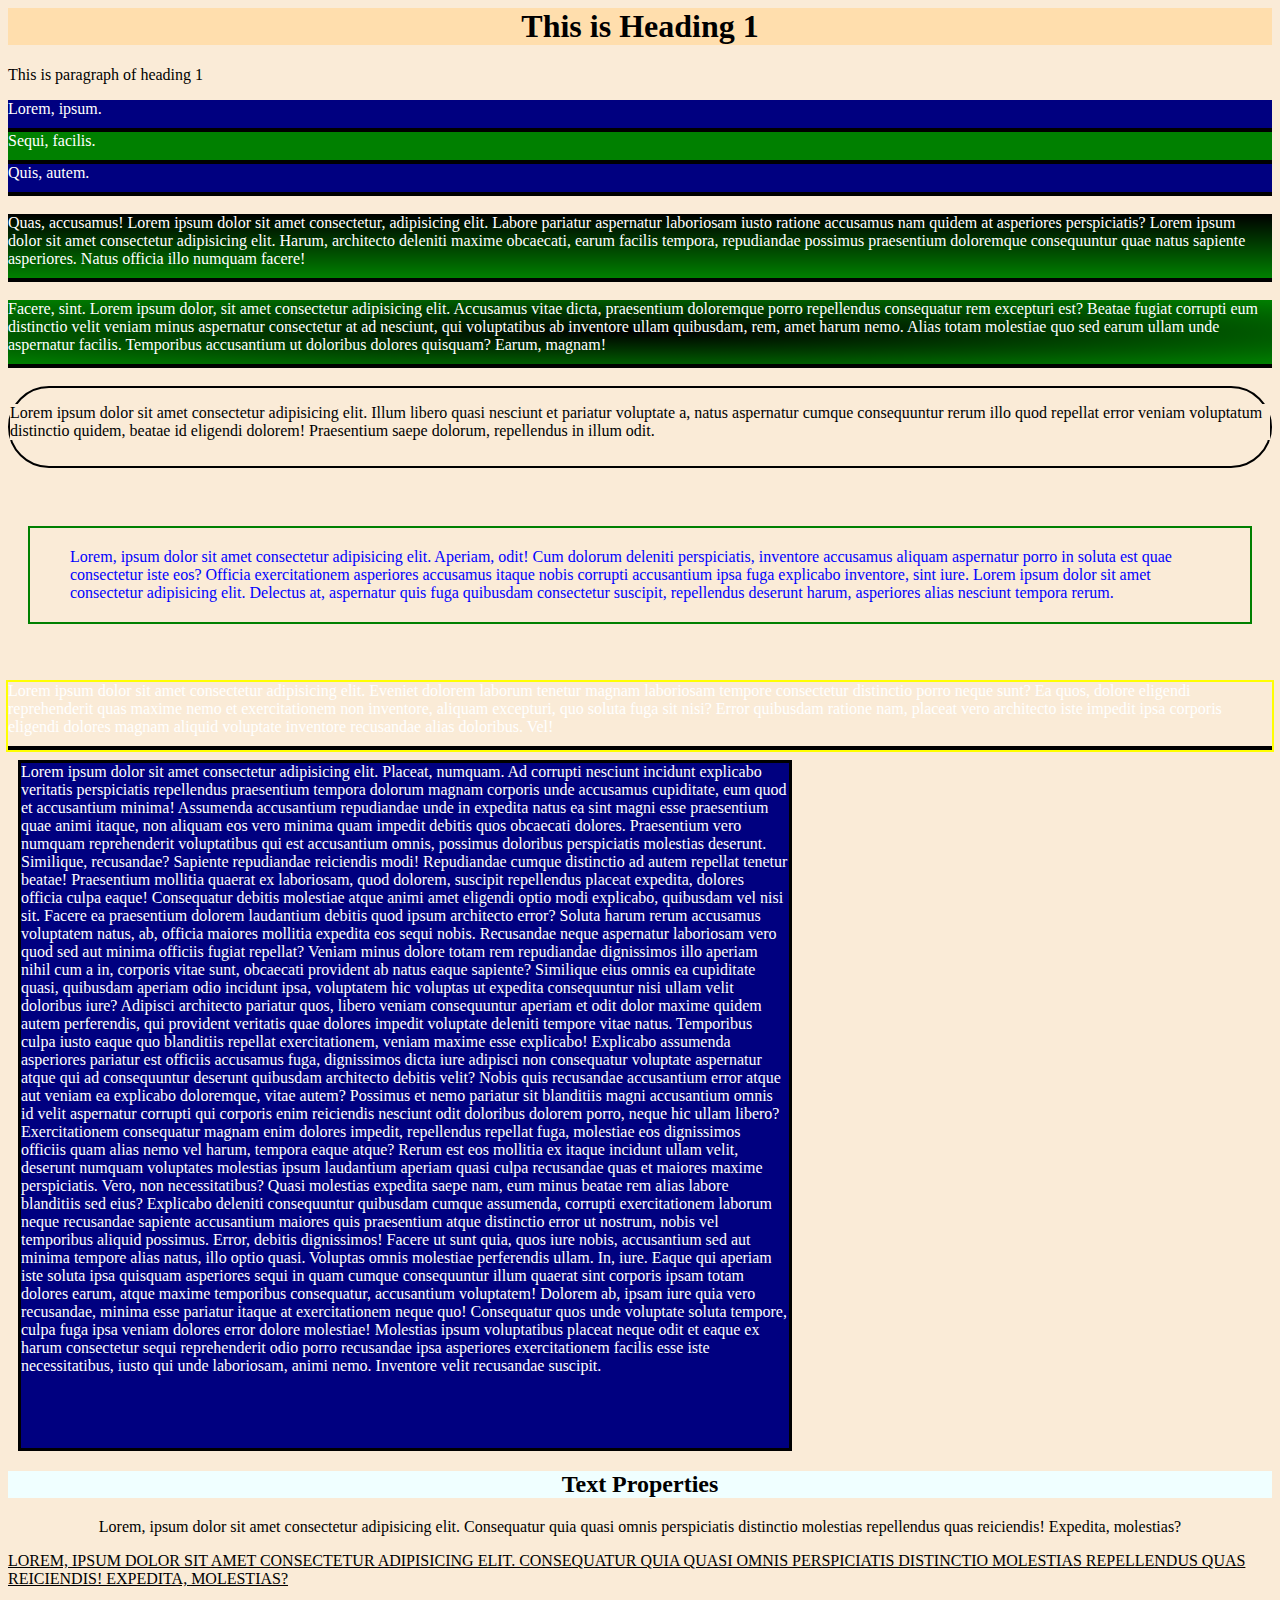
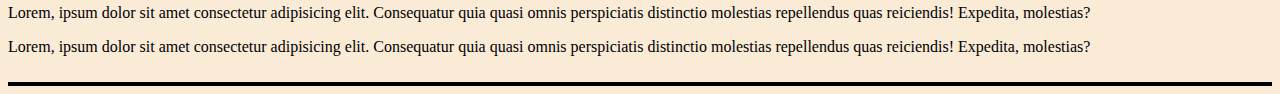
<file: index.html>
<html>
<link>
<title>Selector in HTML</title>

<link rel="stylesheet" href="./style.css">
</head>

<body>
    <h1>This is Heading 1</h1>
    <p>This is paragraph of heading 1</p>
    <div class="box" id="box1">Lorem, ipsum.</div>
    <div class="box" id="box2">Sequi, facilis.</div>
    <div class="box" id="box3">Quis, autem.</div>
    <br>
    <div class="box" id="box4">Quas, accusamus! Lorem ipsum dolor sit amet consectetur, adipisicing elit. Labore
        pariatur aspernatur laboriosam iusto ratione accusamus nam quidem at asperiores perspiciatis? Lorem ipsum dolor
        sit amet consectetur adipisicing elit. Harum, architecto deleniti maxime obcaecati, earum facilis tempora,
        repudiandae possimus praesentium doloremque consequuntur quae natus sapiente asperiores. Natus officia illo
        numquam facere!</div>

    <br>
    <div class="box" id="box5">Facere, sint. Lorem ipsum dolor, sit amet consectetur adipisicing elit. Accusamus vitae
        dicta, praesentium doloremque porro repellendus consequatur rem excepturi est? Beatae fugiat corrupti eum
        distinctio velit veniam minus aspernatur consectetur at ad nesciunt, qui voluptatibus ab inventore ullam
        quibusdam, rem, amet harum nemo. Alias totam molestiae quo sed earum ullam unde aspernatur facilis. Temporibus
        accusantium ut doloribus dolores quisquam? Earum, magnam!</div>
    <br>
    <div class="border">
        <p>Lorem ipsum dolor sit amet consectetur adipisicing elit. Illum libero quasi nesciunt et pariatur voluptate a,
            natus aspernatur cumque consequuntur rerum illo quod repellat error veniam voluptatum distinctio quidem,
            beatae id eligendi dolorem! Praesentium saepe dolorum, repellendus in illum odit.</p>
    </div>
    <br>
    <div class="margin padding">Lorem, ipsum dolor sit amet consectetur adipisicing elit. Aperiam, odit! Cum dolorum
        deleniti perspiciatis, inventore accusamus aliquam aspernatur porro in soluta est quae consectetur iste eos?
        Officia exercitationem asperiores accusamus itaque nobis corrupti accusantium ipsa fuga explicabo inventore,
        sint iure. Lorem ipsum dolor sit amet consectetur adipisicing elit. Delectus at, aspernatur quis fuga quibusdam
        consectetur suscipit, repellendus deserunt harum, asperiores alias nesciunt tempora rerum.</div>

    <br>

    <div class="outline">
        Lorem ipsum dolor sit amet consectetur adipisicing elit. Eveniet dolorem laborum tenetur magnam laboriosam
        tempore consectetur distinctio porro neque sunt? Ea quos, dolore eligendi reprehenderit quas maxime nemo et
        exercitationem non inventore, aliquam excepturi, quo soluta fuga sit nisi? Error quibusdam ratione nam, placeat
        vero architecto iste impedit ipsa corporis eligendi dolores magnam aliquid voluptate inventore recusandae alias
        doloribus. Vel!
    </div>


    <div class="height width">
        Lorem ipsum dolor sit amet consectetur adipisicing elit. Placeat, numquam. Ad corrupti nesciunt incidunt explicabo veritatis perspiciatis repellendus praesentium tempora dolorum magnam corporis unde accusamus cupiditate, eum quod et accusantium minima! Assumenda accusantium repudiandae unde in expedita natus ea sint magni esse praesentium quae animi itaque, non aliquam eos vero minima quam impedit debitis quos obcaecati dolores. Praesentium vero numquam reprehenderit voluptatibus qui est accusantium omnis, possimus doloribus perspiciatis molestias deserunt. Similique, recusandae? Sapiente repudiandae reiciendis modi! Repudiandae cumque distinctio ad autem repellat tenetur beatae! Praesentium mollitia quaerat ex laboriosam, quod dolorem, suscipit repellendus placeat expedita, dolores officia culpa eaque! Consequatur debitis molestiae atque animi amet eligendi optio modi explicabo, quibusdam vel nisi sit. Facere ea praesentium dolorem laudantium debitis quod ipsum architecto error? Soluta harum rerum accusamus voluptatem natus, ab, officia maiores mollitia expedita eos sequi nobis. Recusandae neque aspernatur laboriosam vero quod sed aut minima officiis fugiat repellat? Veniam minus dolore totam rem repudiandae dignissimos illo aperiam nihil cum a in, corporis vitae sunt, obcaecati provident ab natus eaque sapiente? Similique eius omnis ea cupiditate quasi, quibusdam aperiam odio incidunt ipsa, voluptatem hic voluptas ut expedita consequuntur nisi ullam velit doloribus iure? Adipisci architecto pariatur quos, libero veniam consequuntur aperiam et odit dolor maxime quidem autem perferendis, qui provident veritatis quae dolores impedit voluptate deleniti tempore vitae natus. Temporibus culpa iusto eaque quo blanditiis repellat exercitationem, veniam maxime esse explicabo! Explicabo assumenda asperiores pariatur est officiis accusamus fuga, dignissimos dicta iure adipisci non consequatur voluptate aspernatur atque qui ad consequuntur deserunt quibusdam architecto debitis velit? Nobis quis recusandae accusantium error atque aut veniam ea explicabo doloremque, vitae autem? Possimus et nemo pariatur sit blanditiis magni accusantium omnis id velit aspernatur corrupti qui corporis enim reiciendis nesciunt odit doloribus dolorem porro, neque hic ullam libero? Exercitationem consequatur magnam enim dolores impedit, repellendus repellat fuga, molestiae eos dignissimos officiis quam alias nemo vel harum, tempora eaque atque? Rerum est eos mollitia ex itaque incidunt ullam velit, deserunt numquam voluptates molestias ipsum laudantium aperiam quasi culpa recusandae quas et maiores maxime perspiciatis. Vero, non necessitatibus? Quasi molestias expedita saepe nam, eum minus beatae rem alias labore blanditiis sed eius? Explicabo deleniti consequuntur quibusdam cumque assumenda, corrupti exercitationem laborum neque recusandae sapiente accusantium maiores quis praesentium atque distinctio error ut nostrum, nobis vel temporibus aliquid possimus. Error, debitis dignissimos! Facere ut sunt quia, quos iure nobis, accusantium sed aut minima tempore alias natus, illo optio quasi. Voluptas omnis molestiae perferendis ullam. In, iure. Eaque qui aperiam iste soluta ipsa quisquam asperiores sequi in quam cumque consequuntur illum quaerat sint corporis ipsam totam dolores earum, atque maxime temporibus consequatur, accusantium voluptatem! Dolorem ab, ipsam iure quia vero recusandae, minima esse pariatur itaque at exercitationem neque quo! Consequatur quos unde voluptate soluta tempore, culpa fuga ipsa veniam dolores error dolore molestiae! Molestias ipsum voluptatibus placeat neque odit et eaque ex harum consectetur sequi reprehenderit odio porro recusandae ipsa asperiores exercitationem facilis esse iste necessitatibus, iusto qui unde laboriosam, animi nemo. Inventore velit recusandae suscipit.
    </div>

    <h2 style="background-color: azure; color: black; text-align: center;">Text Properties</h2>

    <div class="text-decoration">
        <p id="text1">Lorem, ipsum dolor sit amet consectetur adipisicing elit. Consequatur quia quasi omnis perspiciatis distinctio molestias repellendus quas reiciendis! Expedita, molestias?</p>
        <p id="text2">Lorem, ipsum dolor sit amet consectetur adipisicing elit. Consequatur quia quasi omnis perspiciatis distinctio molestias repellendus quas reiciendis! Expedita, molestias?</p>
        <p id="text3">Lorem, ipsum dolor sit amet consectetur adipisicing elit. Consequatur quia quasi omnis perspiciatis distinctio molestias repellendus quas reiciendis! Expedita, molestias?</p>
        <p id="text4">Lorem, ipsum dolor sit amet consectetur adipisicing elit. Consequatur quia quasi omnis perspiciatis distinctio molestias repellendus quas reiciendis! Expedita, molestias?</p>
    </div>
</body>

</html>
</file>
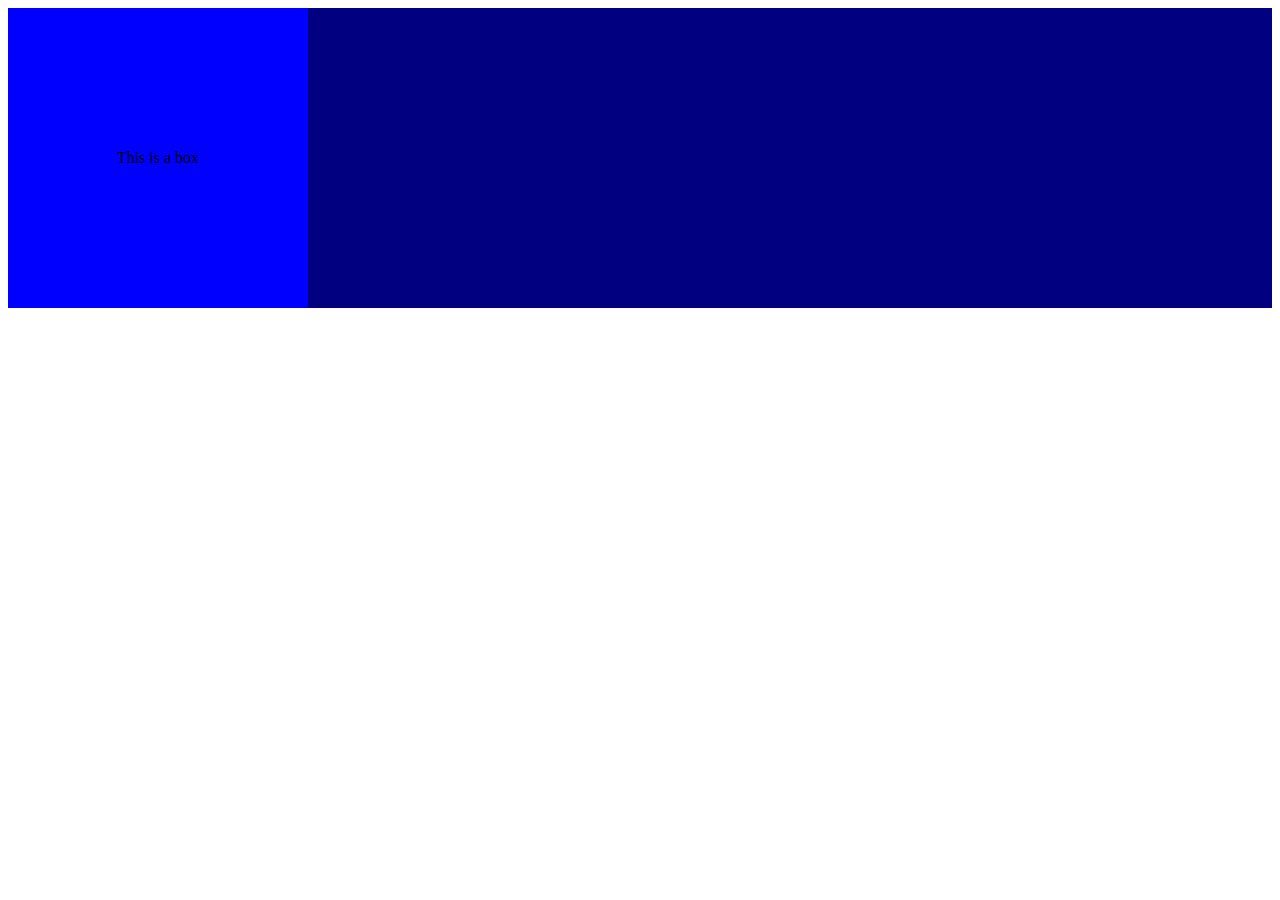
<file: Animation.html>
<html>
    <head>
        <title>Animation in CSS</title>
        <link rel="stylesheet" href="./Animation.css">
    </head>
    <body>
        <div class="container">
            <div class="box">This is a box</div>
        </div>
    </body>
</html>
</file>
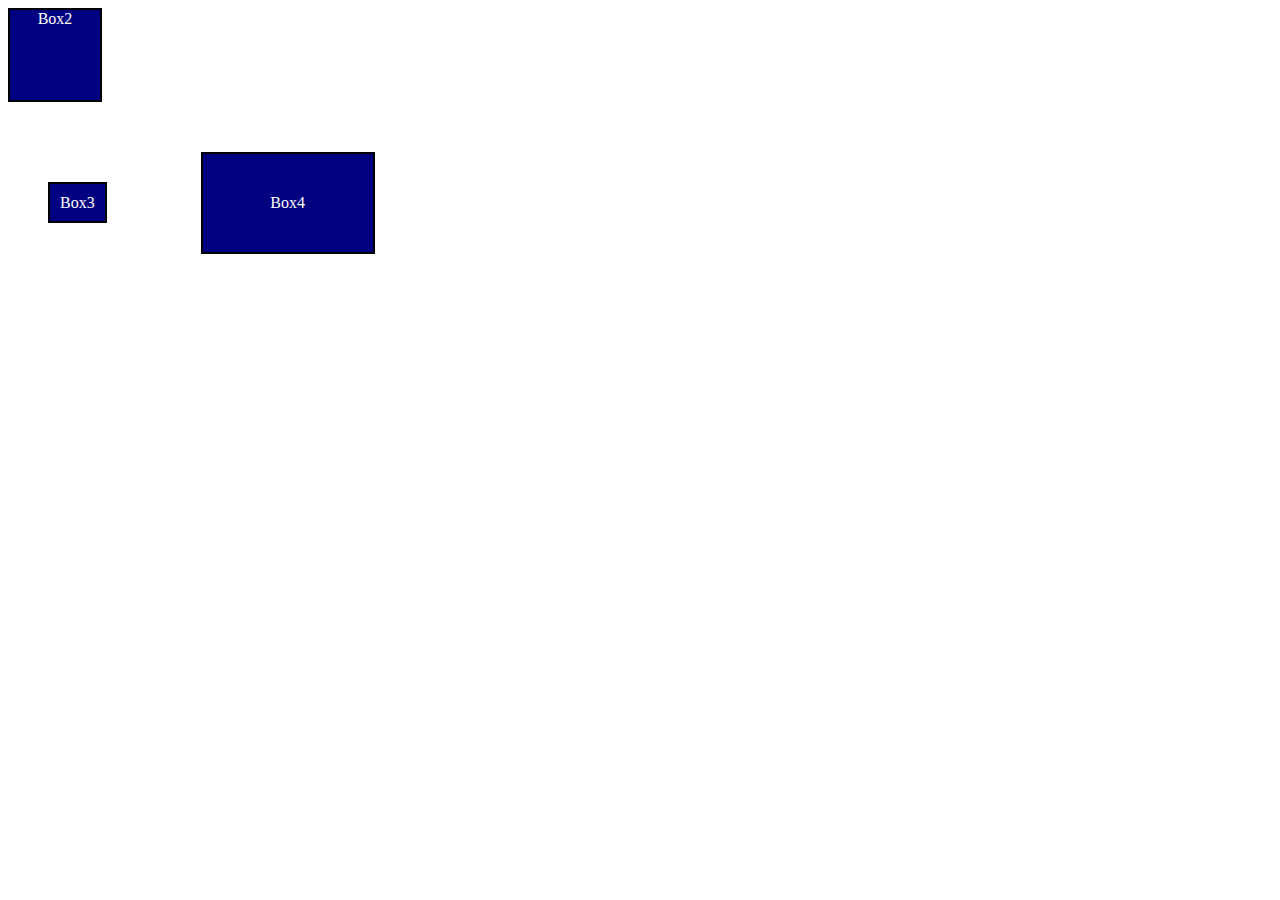
<file: DisplayCSS.html>
<html>
    <head>
        <title>Display Property in CSS</title>
        <link rel="stylesheet" href="./Display.css">
    </head>
    <body>
        <div class=box id="box1">Box1</div>
        <div class=box id="box2">Box2</div>
        <div class=box id="box3">Box3</div>
        <div class=box id="box4">Box4</div>
    </body>
</html>
</file>
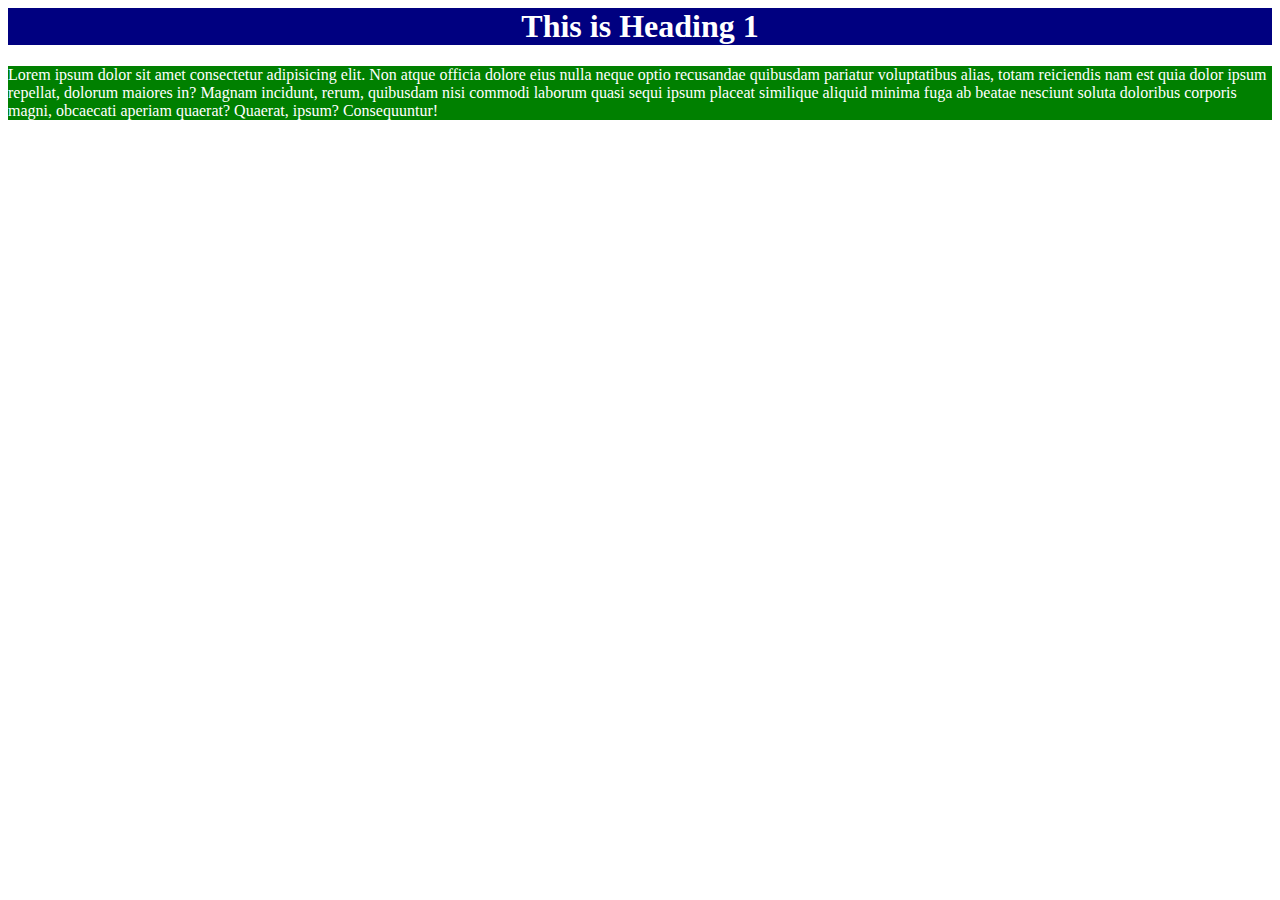
<file: ExternalCSS.html>
<html>
    <head>
        <title>External CSS</title>
        <link rel="stylesheet" href="./externalcss.css">
    </head>
    <body>
        <h1>This is Heading 1</h1>
        <p>Lorem ipsum dolor sit amet consectetur adipisicing elit. Non atque officia dolore eius nulla neque optio recusandae quibusdam pariatur voluptatibus alias, totam reiciendis nam est quia dolor ipsum repellat, dolorum maiores in? Magnam incidunt, rerum, quibusdam nisi commodi laborum quasi sequi ipsum placeat similique aliquid minima fuga ab beatae nesciunt soluta doloribus corporis magni, obcaecati aperiam quaerat? Quaerat, ipsum? Consequuntur!</p>
    </body>
</html>
</file>
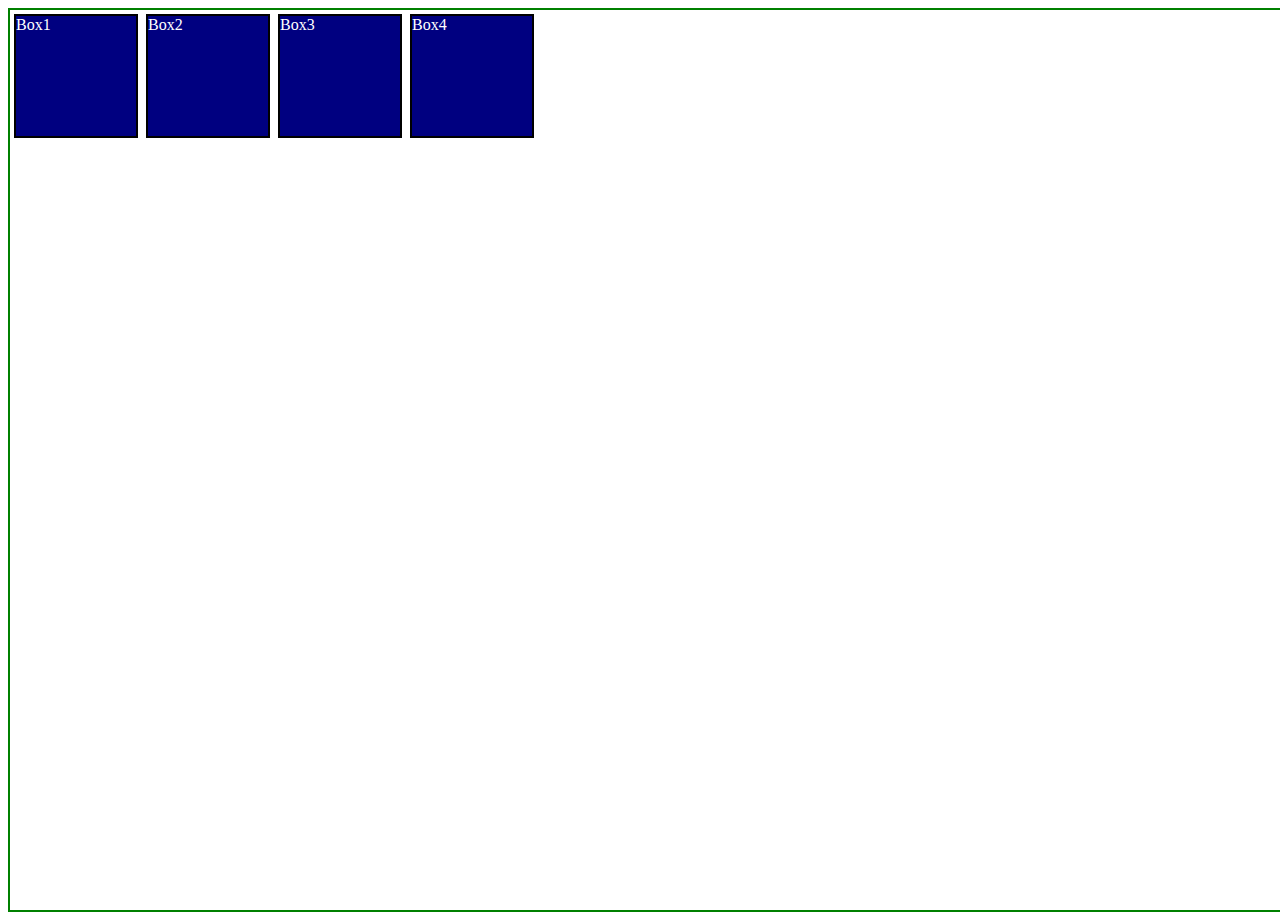
<file: Flex.html>
<!--
    In flexbox most important properties are :

    Justify-Content: Center
    Align-Item : Center

-->


<html>


<head>
    <title>FlexBox in HTML</title>
    <link rel="stylesheet" href="FlexboxCSS.css">
</head>

<body>
    <div class="flex-container">
        <div class="flex-items" id="flex-item1">Box1</div>
        <div class="flex-items" id="flex-item2">Box2</div>
        <div class="flex-items" id="flex-item3">Box3</div>
        <div class="flex-items" id="flex-item4">Box4</div>
    </div>
</body>

</html>
</file>
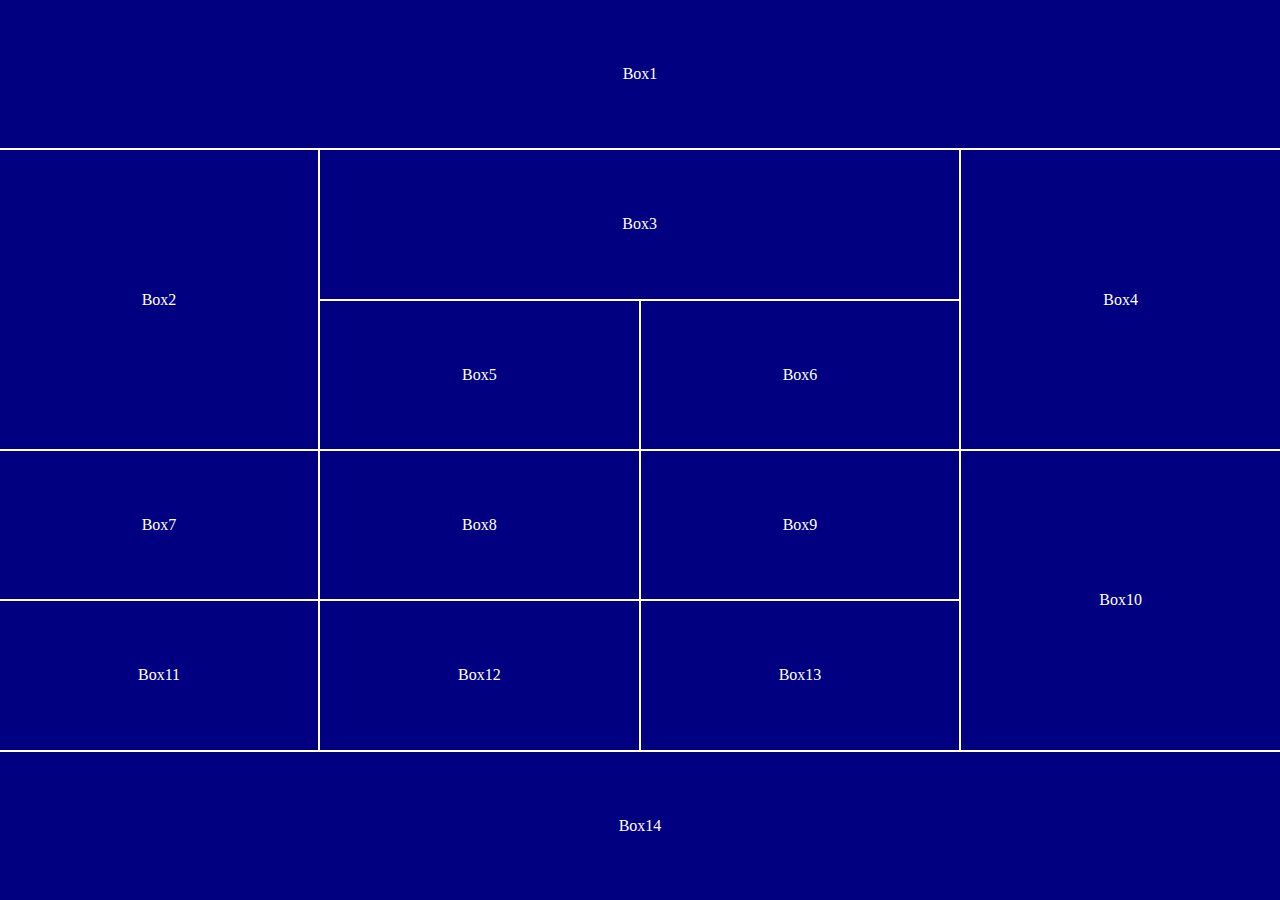
<file: Grid.html>
<html>
    <head>
        <title>
            Grid in HTML
        </title>
        <link rel="stylesheet" href="./Grid.css">
    </head>
    <body>
        <div class="main">
            <div class="box" id="box1">Box1</div>
            <div class="box" id="box2">Box2</div>
            <div class="box" id="box3">Box3</div>
            <div class="box" id="box4">Box4</div>
            <div class="box" id="box5">Box5</div>
            <div class="box" id="box6">Box6</div>
            <div class="box" id="box7">Box7</div>
            <div class="box" id="box8">Box8</div>
            <div class="box" id="box9">Box9</div>
            <div class="box" id="box10">Box10</div>
            <div class="box" id="box11">Box11</div>
            <div class="box" id="box12">Box12</div>
            <div class="box" id="box13">Box13</div>
            <div class="box" id="box14">Box14</div>
        </div>
    </body>
</html>
</file>
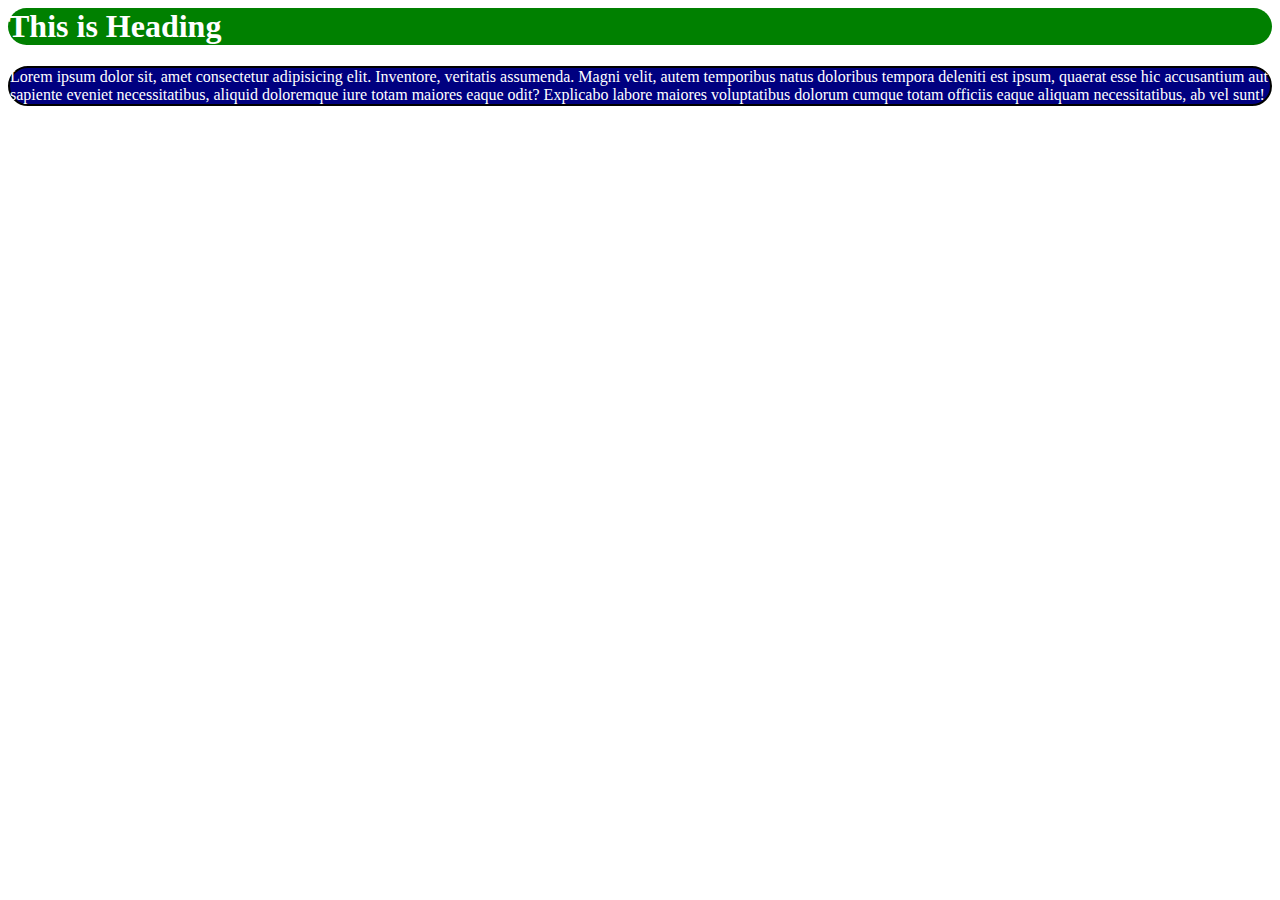
<file: inlineCSS.html>
<html>
    <head>
        <title>
            CSS : Cascading Style Sheet (Inline)
        </title>
    </head>
    <body>
        <h1 style="background-color: green; color: white; border-radius: 50px;"> This is Heading </h1>
        <p style="background-color: navy; color: white; border: 2px solid black; border-radius: 50px;">Lorem ipsum dolor sit, amet consectetur adipisicing elit. Inventore, veritatis assumenda. Magni velit, autem temporibus natus doloribus tempora deleniti est ipsum, quaerat esse hic accusantium aut sapiente eveniet necessitatibus, aliquid doloremque iure totam maiores eaque odit? Explicabo labore maiores voluptatibus dolorum cumque totam officiis eaque aliquam necessitatibus, ab vel sunt!</p> 
    </body>
</html>
</file>
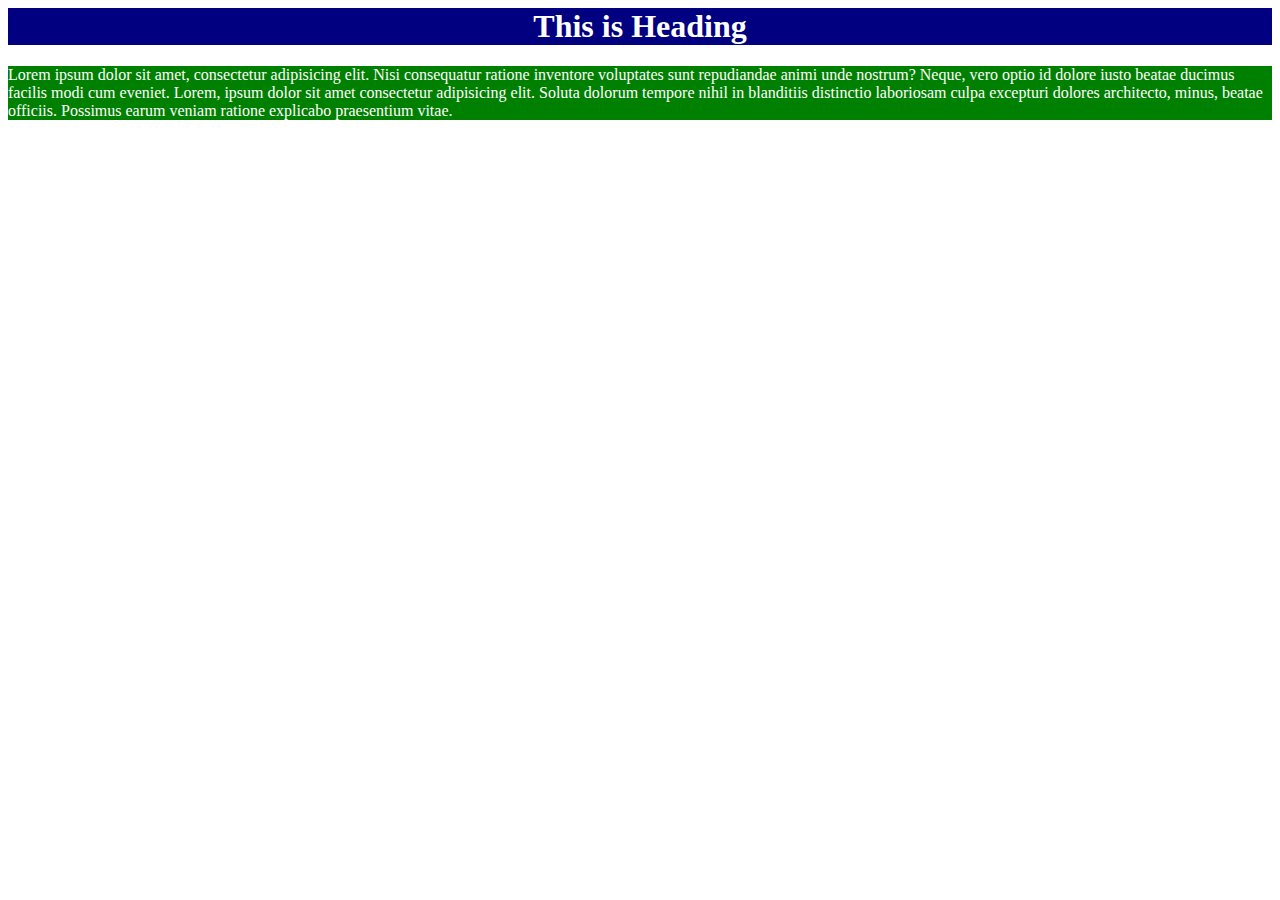
<file: InternalCSS.html>
<html>
    <head>
        <title>Internal CSS</title>
        <style>
            h1{
                background-color: navy;
                color: white;
                text-align: center;
            }
            p{
                background-color: green;
                color: white;
            }
        </style>
    </head>
    <body>
        <h1>This is Heading</h1>
        <p>Lorem ipsum dolor sit amet, consectetur adipisicing elit. Nisi consequatur ratione inventore voluptates sunt repudiandae animi unde nostrum? Neque, vero optio id dolore iusto beatae ducimus facilis modi cum eveniet. Lorem, ipsum dolor sit amet consectetur adipisicing elit. Soluta dolorum tempore nihil in blanditiis distinctio laboriosam culpa excepturi dolores architecto, minus, beatae officiis. Possimus earum veniam ratione explicabo praesentium vitae.</p>
    </body>
</html>
</file>
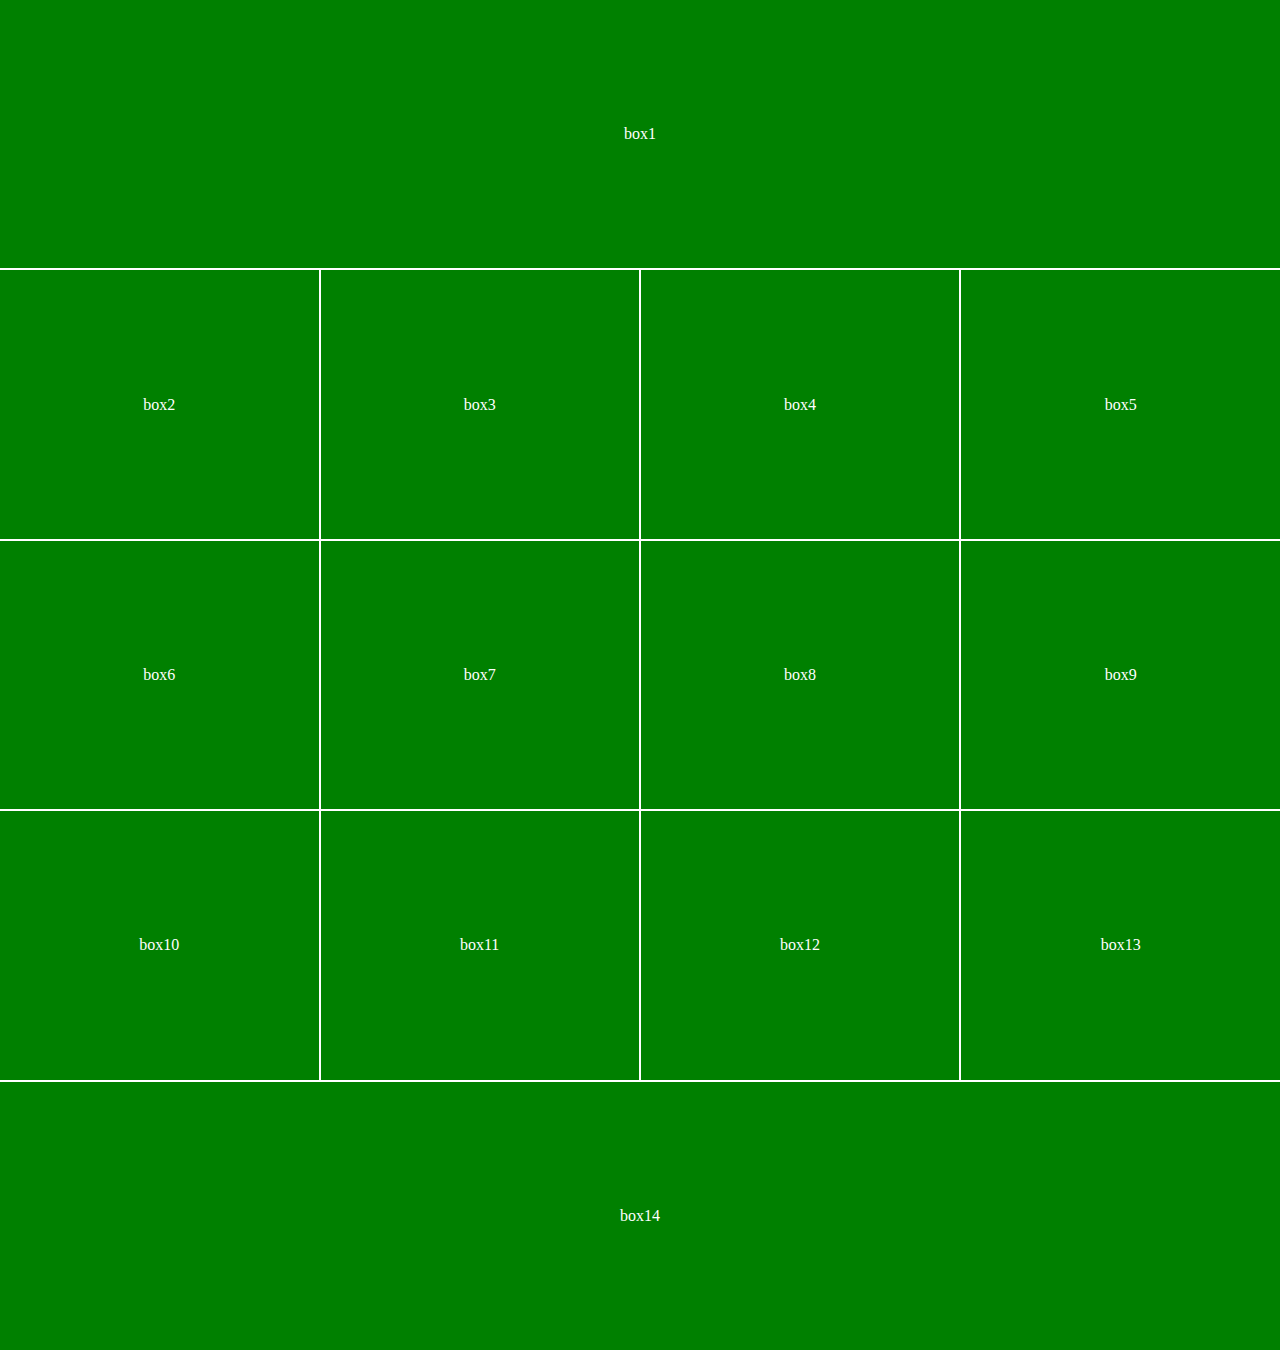
<file: MediaQueryGrid.html>
<html>

<head>
    <title>
        Media Query Grid
    </title>
    <link rel="stylesheet" href="./MediaQueryGrid.css">
</head>

<body>
    <div class="main">
        <div class="box" id="box1">box1</div>
        <div class="box" id="box2">box2</div>
        <div class="box" id="box3">box3</div>
        <div class="box" id="box4">box4</div>
        <div class="box" id="box5">box5</div>
        <div class="box" id="box6">box6</div>
        <div class="box" id="box7">box7</div>
        <div class="box" id="box8">box8</div>
        <div class="box" id="box9">box9</div>
        <div class="box" id="box10">box10</div>
        <div class="box" id="box11">box11</div>
        <div class="box" id="box12">box12</div>
        <div class="box" id="box13">box13</div>
        <div class="box" id="box14">box14</div>
    </div>
</body>

</html>
</file>
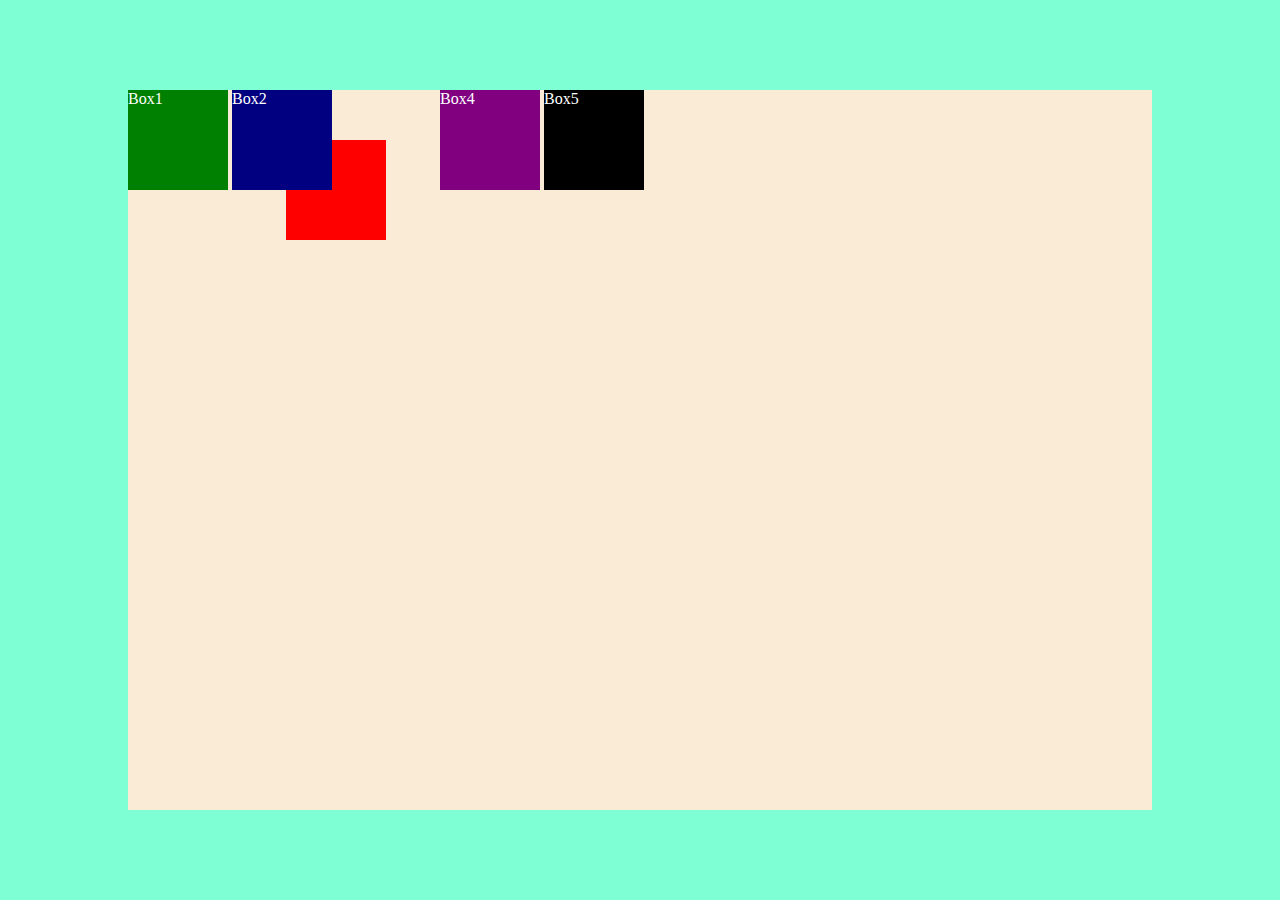
<file: position-relative.html>
<!-- positions   
        1. Static
        2. Relative
        3. Absolute
        4. Fixed
-->

<!DOCTYPE html>
<html lang="en">
  <head>
    <meta charset="UTF-8" />
    <meta name="viewport" content="width=device-width, initial-scale=1.0" />
    <title>Document</title>
    <style>
      * {
        margin: 0;
      }
      .main {
        width: 100vw;
        height: 100vh;
        background-color: aquamarine;
        display: grid;
        place-items: center;
      }
      .center {
        width: 80%;
        height: 80%;
        background-color: antiquewhite;
      }
      .box {
        height: 100px;
        width: 100px;
        display: inline-block;
        color: white;
      }
      #box1{
        background-color: green;
      }
      #box2{
        background-color: navy;
        position: relative;
        z-index: 2;
      }
      #box3{
        background-color: red;
        position: relative;
        top: 50px;
        right: 50px;
      }
      #box4{
        background-color: purple;
      }
      #box5{
        background-color: black;
      }
    </style>
  </head>
  <body>
    <div class="main">
      <div class="center">
        <div class="box" id="box1">Box1</div>
        <div class="box" id="box2">Box2</div>
        <div class="box" id="box3">Box3</div>
        <div class="box" id="box4">Box4</div>
        <div class="box" id="box5">Box5</div>
      </div>
    </div>
  </body>
</html>
</file>
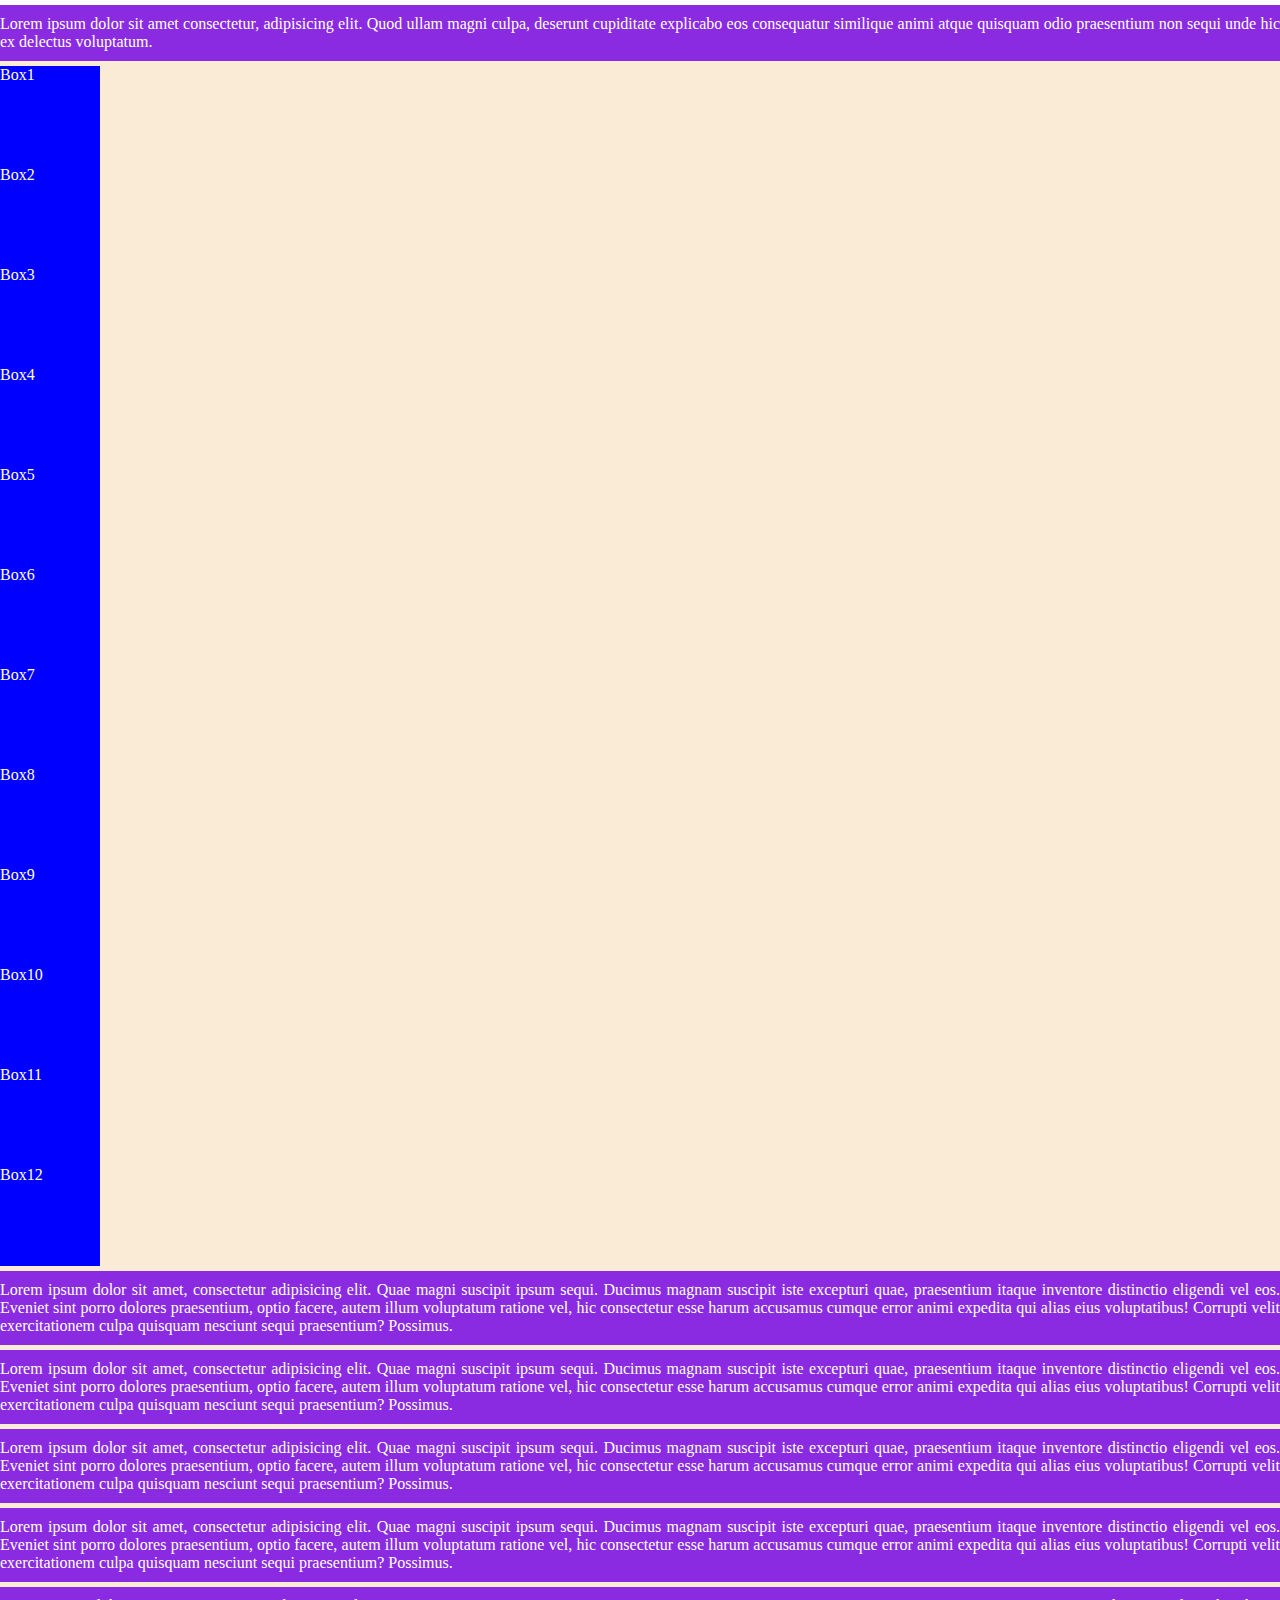
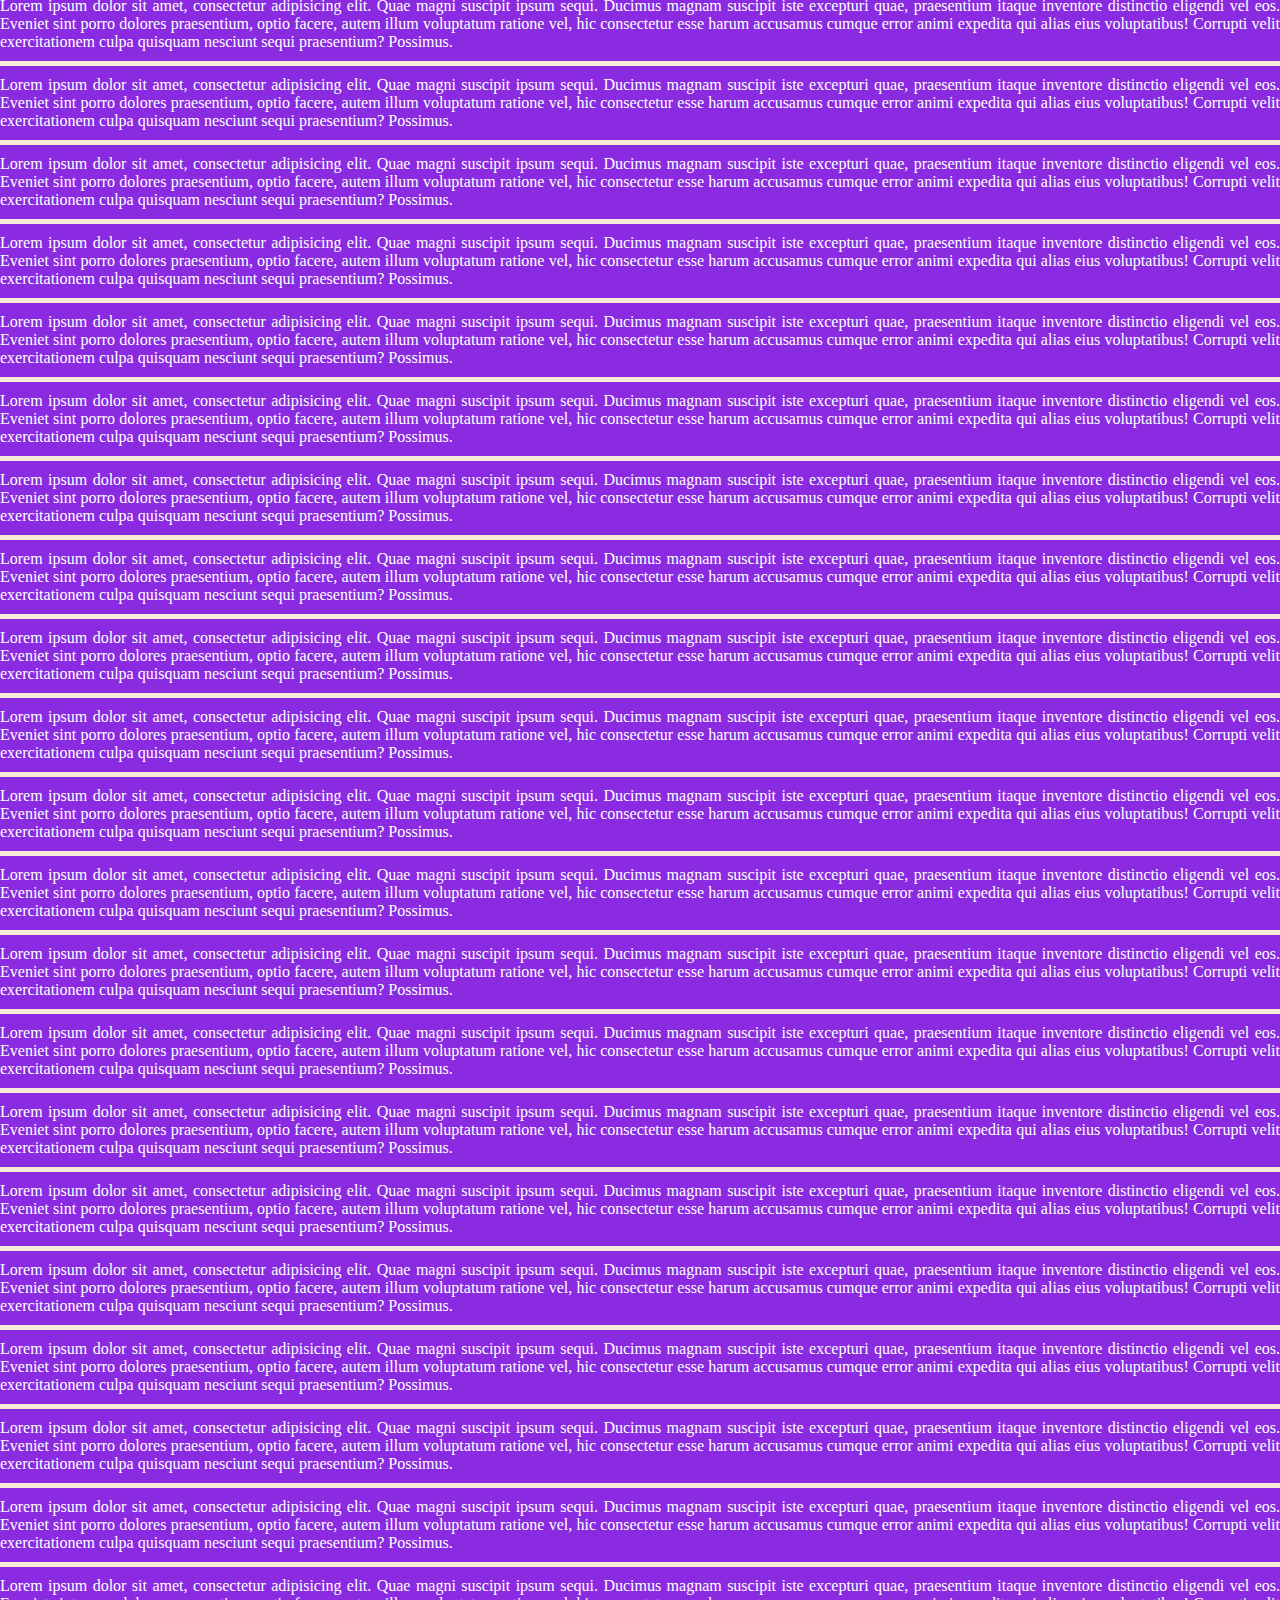
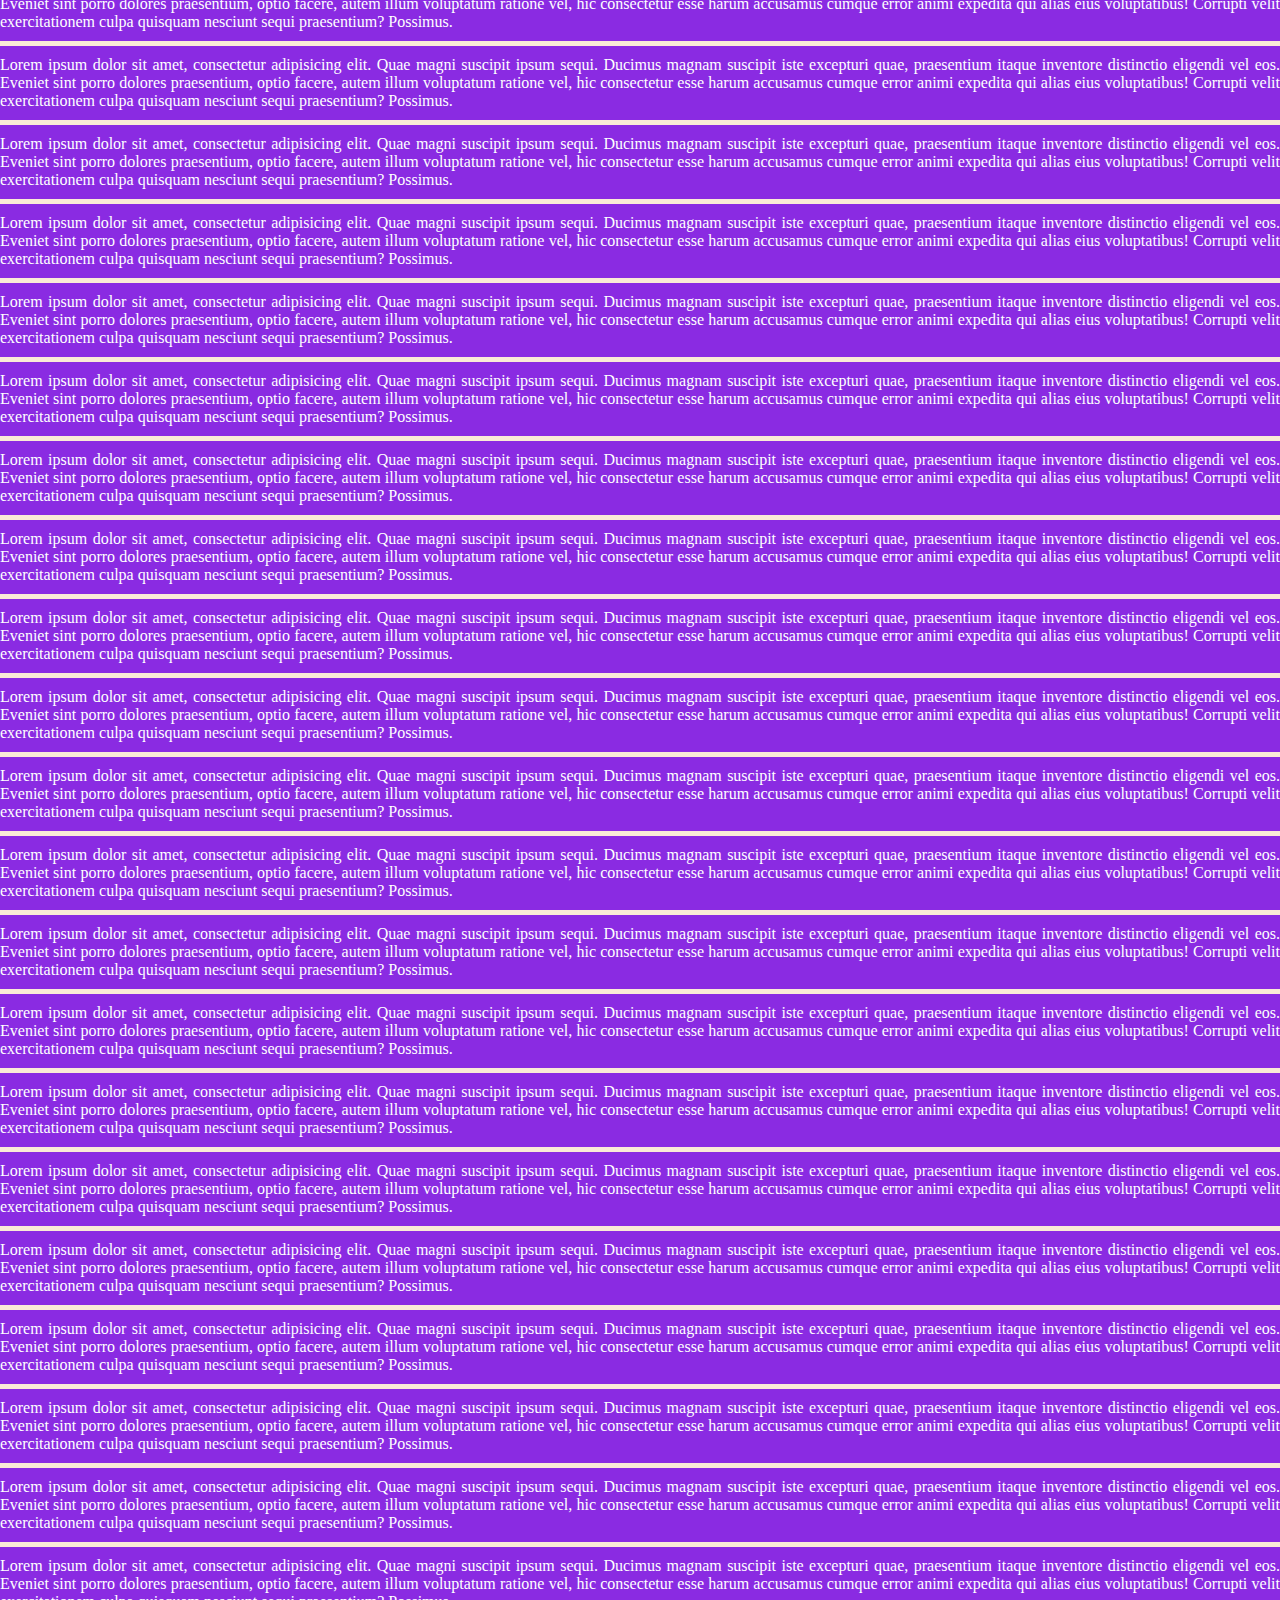
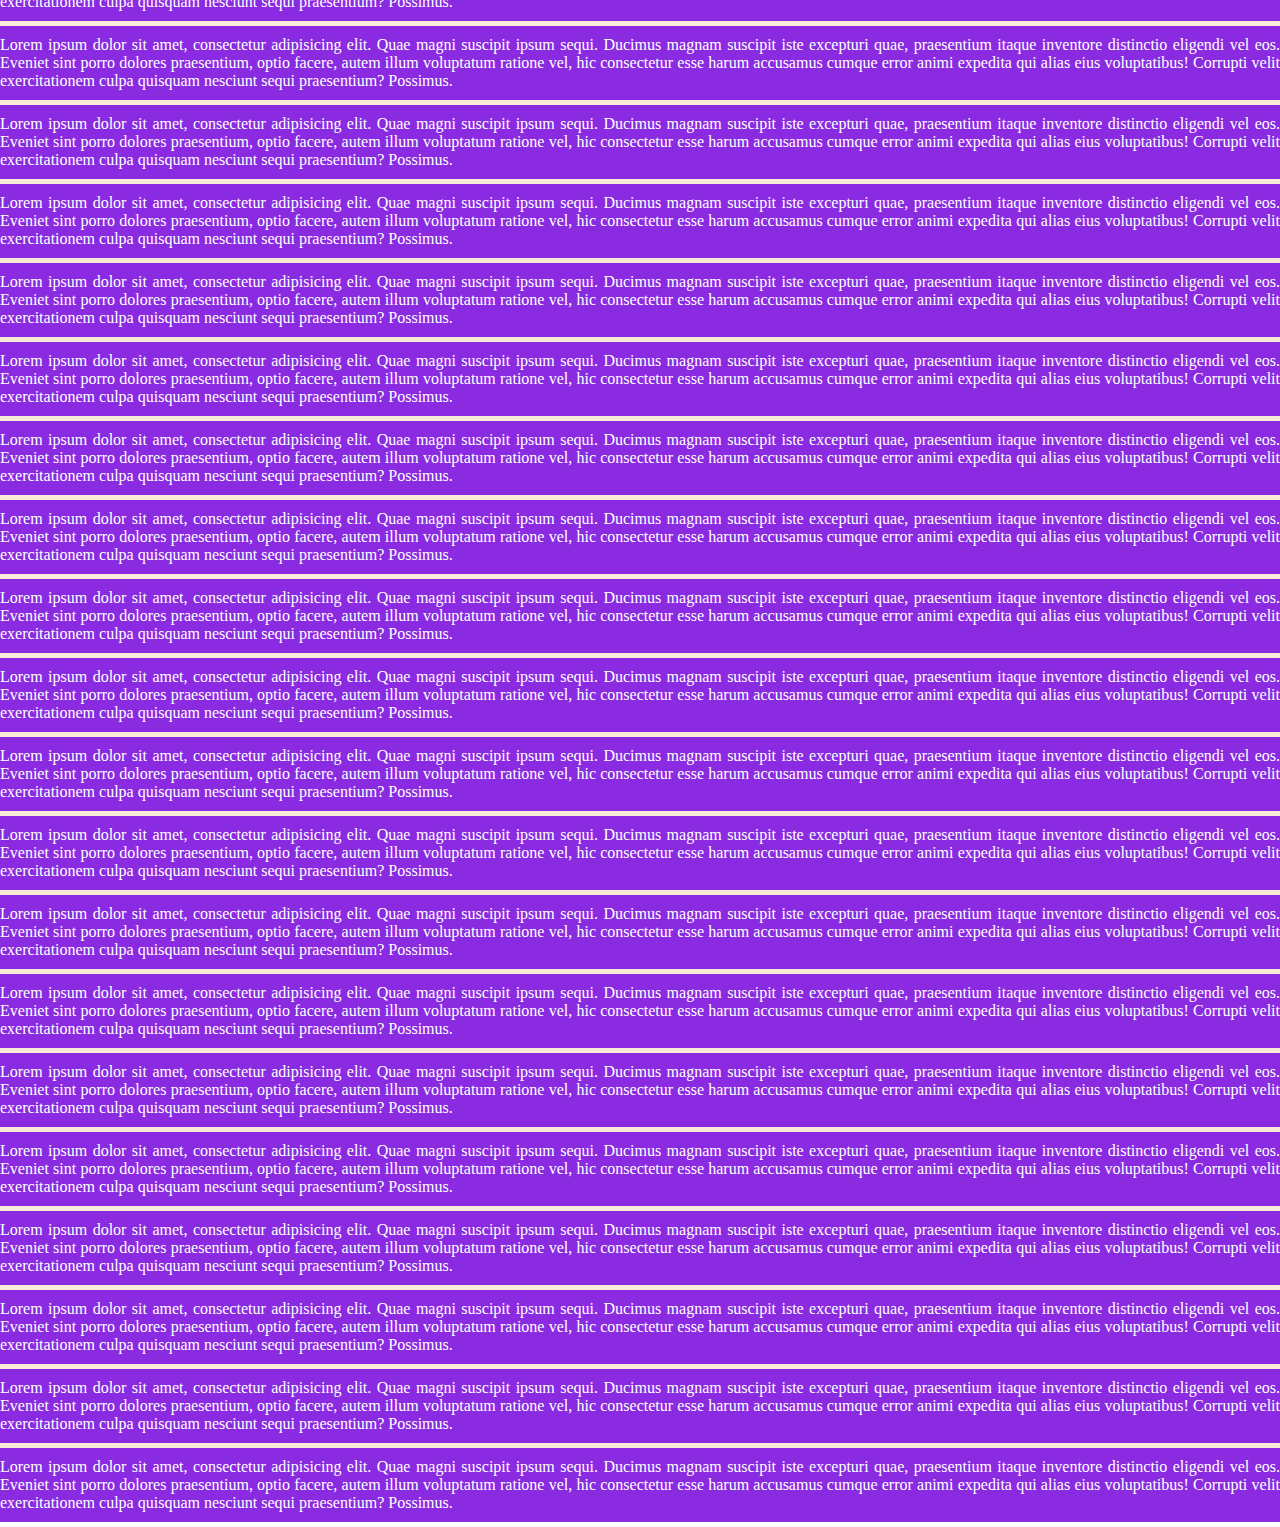
<file: position-sticky-fixed.html>
<!DOCTYPE html>
<html lang="en">
  <head>
    <meta charset="UTF-8" />
    <meta name="viewport" content="width=device-width, initial-scale=1.0" />
    <title>sticky and Fixed</title>
    <style>
      * {
        margin: 0;
        box-sizing: border-box;
      }

      .main {
        width: 100vw;
        background-color: antiquewhite;
      }
      .menu{
        background-color: blue;
        color: white;
        display: inline-block;
      }

      .box{
        height: 100px;
        width: 100px;
      }
      p {
        background-color: blueviolet;
        text-align: justify;
        padding: 10px 0;
        color: white;
        margin: 5px 0;
      }
    </style>
  </head>
  <body>
    <div class="main">
      <div class="center">
        <p>
          Lorem ipsum dolor sit amet consectetur, adipisicing elit. Quod ullam
          magni culpa, deserunt cupiditate explicabo eos consequatur similique
          animi atque quisquam odio praesentium non sequi unde hic ex delectus
          voluptatum.
        </p>
        <div class="menu">
          <div class="box" id="box1">Box1</div>
          <div class="box" id="box2">Box2</div>
          <div class="box" id="box3">Box3</div>
          <div class="box" id="box4">Box4</div>
          <div class="box" id="box5">Box5</div>
          <div class="box" id="box6">Box6</div>
          <div class="box" id="box7">Box7</div>
          <div class="box" id="box8">Box8</div>
          <div class="box" id="box9">Box9</div>
          <div class="box" id="box10">Box10</div>
          <div class="box" id="box11">Box11</div>
          <div class="box" id="box12">Box12</div>
        </div>
        <p>
          Lorem ipsum dolor sit amet, consectetur adipisicing elit. Quae magni
          suscipit ipsum sequi. Ducimus magnam suscipit iste excepturi quae,
          praesentium itaque inventore distinctio eligendi vel eos. Eveniet sint
          porro dolores praesentium, optio facere, autem illum voluptatum
          ratione vel, hic consectetur esse harum accusamus cumque error animi
          expedita qui alias eius voluptatibus! Corrupti velit exercitationem
          culpa quisquam nesciunt sequi praesentium? Possimus.
        </p>
        <p>
          Lorem ipsum dolor sit amet, consectetur adipisicing elit. Quae magni
          suscipit ipsum sequi. Ducimus magnam suscipit iste excepturi quae,
          praesentium itaque inventore distinctio eligendi vel eos. Eveniet sint
          porro dolores praesentium, optio facere, autem illum voluptatum
          ratione vel, hic consectetur esse harum accusamus cumque error animi
          expedita qui alias eius voluptatibus! Corrupti velit exercitationem
          culpa quisquam nesciunt sequi praesentium? Possimus.
        </p>
        <p>
          Lorem ipsum dolor sit amet, consectetur adipisicing elit. Quae magni
          suscipit ipsum sequi. Ducimus magnam suscipit iste excepturi quae,
          praesentium itaque inventore distinctio eligendi vel eos. Eveniet sint
          porro dolores praesentium, optio facere, autem illum voluptatum
          ratione vel, hic consectetur esse harum accusamus cumque error animi
          expedita qui alias eius voluptatibus! Corrupti velit exercitationem
          culpa quisquam nesciunt sequi praesentium? Possimus.
        </p>
        <p>
          Lorem ipsum dolor sit amet, consectetur adipisicing elit. Quae magni
          suscipit ipsum sequi. Ducimus magnam suscipit iste excepturi quae,
          praesentium itaque inventore distinctio eligendi vel eos. Eveniet sint
          porro dolores praesentium, optio facere, autem illum voluptatum
          ratione vel, hic consectetur esse harum accusamus cumque error animi
          expedita qui alias eius voluptatibus! Corrupti velit exercitationem
          culpa quisquam nesciunt sequi praesentium? Possimus.
        </p>
        <p>
          Lorem ipsum dolor sit amet, consectetur adipisicing elit. Quae magni
          suscipit ipsum sequi. Ducimus magnam suscipit iste excepturi quae,
          praesentium itaque inventore distinctio eligendi vel eos. Eveniet sint
          porro dolores praesentium, optio facere, autem illum voluptatum
          ratione vel, hic consectetur esse harum accusamus cumque error animi
          expedita qui alias eius voluptatibus! Corrupti velit exercitationem
          culpa quisquam nesciunt sequi praesentium? Possimus.
        </p>
        <p>
          Lorem ipsum dolor sit amet, consectetur adipisicing elit. Quae magni
          suscipit ipsum sequi. Ducimus magnam suscipit iste excepturi quae,
          praesentium itaque inventore distinctio eligendi vel eos. Eveniet sint
          porro dolores praesentium, optio facere, autem illum voluptatum
          ratione vel, hic consectetur esse harum accusamus cumque error animi
          expedita qui alias eius voluptatibus! Corrupti velit exercitationem
          culpa quisquam nesciunt sequi praesentium? Possimus.
        </p>
        <p>
          Lorem ipsum dolor sit amet, consectetur adipisicing elit. Quae magni
          suscipit ipsum sequi. Ducimus magnam suscipit iste excepturi quae,
          praesentium itaque inventore distinctio eligendi vel eos. Eveniet sint
          porro dolores praesentium, optio facere, autem illum voluptatum
          ratione vel, hic consectetur esse harum accusamus cumque error animi
          expedita qui alias eius voluptatibus! Corrupti velit exercitationem
          culpa quisquam nesciunt sequi praesentium? Possimus.
        </p>
        <p>
          Lorem ipsum dolor sit amet, consectetur adipisicing elit. Quae magni
          suscipit ipsum sequi. Ducimus magnam suscipit iste excepturi quae,
          praesentium itaque inventore distinctio eligendi vel eos. Eveniet sint
          porro dolores praesentium, optio facere, autem illum voluptatum
          ratione vel, hic consectetur esse harum accusamus cumque error animi
          expedita qui alias eius voluptatibus! Corrupti velit exercitationem
          culpa quisquam nesciunt sequi praesentium? Possimus.
        </p>
        <p>
          Lorem ipsum dolor sit amet, consectetur adipisicing elit. Quae magni
          suscipit ipsum sequi. Ducimus magnam suscipit iste excepturi quae,
          praesentium itaque inventore distinctio eligendi vel eos. Eveniet sint
          porro dolores praesentium, optio facere, autem illum voluptatum
          ratione vel, hic consectetur esse harum accusamus cumque error animi
          expedita qui alias eius voluptatibus! Corrupti velit exercitationem
          culpa quisquam nesciunt sequi praesentium? Possimus.
        </p>
        <p>
          Lorem ipsum dolor sit amet, consectetur adipisicing elit. Quae magni
          suscipit ipsum sequi. Ducimus magnam suscipit iste excepturi quae,
          praesentium itaque inventore distinctio eligendi vel eos. Eveniet sint
          porro dolores praesentium, optio facere, autem illum voluptatum
          ratione vel, hic consectetur esse harum accusamus cumque error animi
          expedita qui alias eius voluptatibus! Corrupti velit exercitationem
          culpa quisquam nesciunt sequi praesentium? Possimus.
        </p>
        <p>
          Lorem ipsum dolor sit amet, consectetur adipisicing elit. Quae magni
          suscipit ipsum sequi. Ducimus magnam suscipit iste excepturi quae,
          praesentium itaque inventore distinctio eligendi vel eos. Eveniet sint
          porro dolores praesentium, optio facere, autem illum voluptatum
          ratione vel, hic consectetur esse harum accusamus cumque error animi
          expedita qui alias eius voluptatibus! Corrupti velit exercitationem
          culpa quisquam nesciunt sequi praesentium? Possimus.
        </p>
        <p>
          Lorem ipsum dolor sit amet, consectetur adipisicing elit. Quae magni
          suscipit ipsum sequi. Ducimus magnam suscipit iste excepturi quae,
          praesentium itaque inventore distinctio eligendi vel eos. Eveniet sint
          porro dolores praesentium, optio facere, autem illum voluptatum
          ratione vel, hic consectetur esse harum accusamus cumque error animi
          expedita qui alias eius voluptatibus! Corrupti velit exercitationem
          culpa quisquam nesciunt sequi praesentium? Possimus.
        </p>
        <p>
          Lorem ipsum dolor sit amet, consectetur adipisicing elit. Quae magni
          suscipit ipsum sequi. Ducimus magnam suscipit iste excepturi quae,
          praesentium itaque inventore distinctio eligendi vel eos. Eveniet sint
          porro dolores praesentium, optio facere, autem illum voluptatum
          ratione vel, hic consectetur esse harum accusamus cumque error animi
          expedita qui alias eius voluptatibus! Corrupti velit exercitationem
          culpa quisquam nesciunt sequi praesentium? Possimus.
        </p>
        <p>
          Lorem ipsum dolor sit amet, consectetur adipisicing elit. Quae magni
          suscipit ipsum sequi. Ducimus magnam suscipit iste excepturi quae,
          praesentium itaque inventore distinctio eligendi vel eos. Eveniet sint
          porro dolores praesentium, optio facere, autem illum voluptatum
          ratione vel, hic consectetur esse harum accusamus cumque error animi
          expedita qui alias eius voluptatibus! Corrupti velit exercitationem
          culpa quisquam nesciunt sequi praesentium? Possimus.
        </p>
        <p>
          Lorem ipsum dolor sit amet, consectetur adipisicing elit. Quae magni
          suscipit ipsum sequi. Ducimus magnam suscipit iste excepturi quae,
          praesentium itaque inventore distinctio eligendi vel eos. Eveniet sint
          porro dolores praesentium, optio facere, autem illum voluptatum
          ratione vel, hic consectetur esse harum accusamus cumque error animi
          expedita qui alias eius voluptatibus! Corrupti velit exercitationem
          culpa quisquam nesciunt sequi praesentium? Possimus.
        </p>
        <p>
          Lorem ipsum dolor sit amet, consectetur adipisicing elit. Quae magni
          suscipit ipsum sequi. Ducimus magnam suscipit iste excepturi quae,
          praesentium itaque inventore distinctio eligendi vel eos. Eveniet sint
          porro dolores praesentium, optio facere, autem illum voluptatum
          ratione vel, hic consectetur esse harum accusamus cumque error animi
          expedita qui alias eius voluptatibus! Corrupti velit exercitationem
          culpa quisquam nesciunt sequi praesentium? Possimus.
        </p>
        <p>
          Lorem ipsum dolor sit amet, consectetur adipisicing elit. Quae magni
          suscipit ipsum sequi. Ducimus magnam suscipit iste excepturi quae,
          praesentium itaque inventore distinctio eligendi vel eos. Eveniet sint
          porro dolores praesentium, optio facere, autem illum voluptatum
          ratione vel, hic consectetur esse harum accusamus cumque error animi
          expedita qui alias eius voluptatibus! Corrupti velit exercitationem
          culpa quisquam nesciunt sequi praesentium? Possimus.
        </p>
        <p>
          Lorem ipsum dolor sit amet, consectetur adipisicing elit. Quae magni
          suscipit ipsum sequi. Ducimus magnam suscipit iste excepturi quae,
          praesentium itaque inventore distinctio eligendi vel eos. Eveniet sint
          porro dolores praesentium, optio facere, autem illum voluptatum
          ratione vel, hic consectetur esse harum accusamus cumque error animi
          expedita qui alias eius voluptatibus! Corrupti velit exercitationem
          culpa quisquam nesciunt sequi praesentium? Possimus.
        </p>
        <p>
          Lorem ipsum dolor sit amet, consectetur adipisicing elit. Quae magni
          suscipit ipsum sequi. Ducimus magnam suscipit iste excepturi quae,
          praesentium itaque inventore distinctio eligendi vel eos. Eveniet sint
          porro dolores praesentium, optio facere, autem illum voluptatum
          ratione vel, hic consectetur esse harum accusamus cumque error animi
          expedita qui alias eius voluptatibus! Corrupti velit exercitationem
          culpa quisquam nesciunt sequi praesentium? Possimus.
        </p>
        <p>
          Lorem ipsum dolor sit amet, consectetur adipisicing elit. Quae magni
          suscipit ipsum sequi. Ducimus magnam suscipit iste excepturi quae,
          praesentium itaque inventore distinctio eligendi vel eos. Eveniet sint
          porro dolores praesentium, optio facere, autem illum voluptatum
          ratione vel, hic consectetur esse harum accusamus cumque error animi
          expedita qui alias eius voluptatibus! Corrupti velit exercitationem
          culpa quisquam nesciunt sequi praesentium? Possimus.
        </p>
        <p>
          Lorem ipsum dolor sit amet, consectetur adipisicing elit. Quae magni
          suscipit ipsum sequi. Ducimus magnam suscipit iste excepturi quae,
          praesentium itaque inventore distinctio eligendi vel eos. Eveniet sint
          porro dolores praesentium, optio facere, autem illum voluptatum
          ratione vel, hic consectetur esse harum accusamus cumque error animi
          expedita qui alias eius voluptatibus! Corrupti velit exercitationem
          culpa quisquam nesciunt sequi praesentium? Possimus.
        </p>
        <p>
          Lorem ipsum dolor sit amet, consectetur adipisicing elit. Quae magni
          suscipit ipsum sequi. Ducimus magnam suscipit iste excepturi quae,
          praesentium itaque inventore distinctio eligendi vel eos. Eveniet sint
          porro dolores praesentium, optio facere, autem illum voluptatum
          ratione vel, hic consectetur esse harum accusamus cumque error animi
          expedita qui alias eius voluptatibus! Corrupti velit exercitationem
          culpa quisquam nesciunt sequi praesentium? Possimus.
        </p>
        <p>
          Lorem ipsum dolor sit amet, consectetur adipisicing elit. Quae magni
          suscipit ipsum sequi. Ducimus magnam suscipit iste excepturi quae,
          praesentium itaque inventore distinctio eligendi vel eos. Eveniet sint
          porro dolores praesentium, optio facere, autem illum voluptatum
          ratione vel, hic consectetur esse harum accusamus cumque error animi
          expedita qui alias eius voluptatibus! Corrupti velit exercitationem
          culpa quisquam nesciunt sequi praesentium? Possimus.
        </p>
        <p>
          Lorem ipsum dolor sit amet, consectetur adipisicing elit. Quae magni
          suscipit ipsum sequi. Ducimus magnam suscipit iste excepturi quae,
          praesentium itaque inventore distinctio eligendi vel eos. Eveniet sint
          porro dolores praesentium, optio facere, autem illum voluptatum
          ratione vel, hic consectetur esse harum accusamus cumque error animi
          expedita qui alias eius voluptatibus! Corrupti velit exercitationem
          culpa quisquam nesciunt sequi praesentium? Possimus.
        </p>
        <p>
          Lorem ipsum dolor sit amet, consectetur adipisicing elit. Quae magni
          suscipit ipsum sequi. Ducimus magnam suscipit iste excepturi quae,
          praesentium itaque inventore distinctio eligendi vel eos. Eveniet sint
          porro dolores praesentium, optio facere, autem illum voluptatum
          ratione vel, hic consectetur esse harum accusamus cumque error animi
          expedita qui alias eius voluptatibus! Corrupti velit exercitationem
          culpa quisquam nesciunt sequi praesentium? Possimus.
        </p>
        <p>
          Lorem ipsum dolor sit amet, consectetur adipisicing elit. Quae magni
          suscipit ipsum sequi. Ducimus magnam suscipit iste excepturi quae,
          praesentium itaque inventore distinctio eligendi vel eos. Eveniet sint
          porro dolores praesentium, optio facere, autem illum voluptatum
          ratione vel, hic consectetur esse harum accusamus cumque error animi
          expedita qui alias eius voluptatibus! Corrupti velit exercitationem
          culpa quisquam nesciunt sequi praesentium? Possimus.
        </p>
        <p>
          Lorem ipsum dolor sit amet, consectetur adipisicing elit. Quae magni
          suscipit ipsum sequi. Ducimus magnam suscipit iste excepturi quae,
          praesentium itaque inventore distinctio eligendi vel eos. Eveniet sint
          porro dolores praesentium, optio facere, autem illum voluptatum
          ratione vel, hic consectetur esse harum accusamus cumque error animi
          expedita qui alias eius voluptatibus! Corrupti velit exercitationem
          culpa quisquam nesciunt sequi praesentium? Possimus.
        </p>
        <p>
          Lorem ipsum dolor sit amet, consectetur adipisicing elit. Quae magni
          suscipit ipsum sequi. Ducimus magnam suscipit iste excepturi quae,
          praesentium itaque inventore distinctio eligendi vel eos. Eveniet sint
          porro dolores praesentium, optio facere, autem illum voluptatum
          ratione vel, hic consectetur esse harum accusamus cumque error animi
          expedita qui alias eius voluptatibus! Corrupti velit exercitationem
          culpa quisquam nesciunt sequi praesentium? Possimus.
        </p>
        <p>
          Lorem ipsum dolor sit amet, consectetur adipisicing elit. Quae magni
          suscipit ipsum sequi. Ducimus magnam suscipit iste excepturi quae,
          praesentium itaque inventore distinctio eligendi vel eos. Eveniet sint
          porro dolores praesentium, optio facere, autem illum voluptatum
          ratione vel, hic consectetur esse harum accusamus cumque error animi
          expedita qui alias eius voluptatibus! Corrupti velit exercitationem
          culpa quisquam nesciunt sequi praesentium? Possimus.
        </p>
        <p>
          Lorem ipsum dolor sit amet, consectetur adipisicing elit. Quae magni
          suscipit ipsum sequi. Ducimus magnam suscipit iste excepturi quae,
          praesentium itaque inventore distinctio eligendi vel eos. Eveniet sint
          porro dolores praesentium, optio facere, autem illum voluptatum
          ratione vel, hic consectetur esse harum accusamus cumque error animi
          expedita qui alias eius voluptatibus! Corrupti velit exercitationem
          culpa quisquam nesciunt sequi praesentium? Possimus.
        </p>
        <p>
          Lorem ipsum dolor sit amet, consectetur adipisicing elit. Quae magni
          suscipit ipsum sequi. Ducimus magnam suscipit iste excepturi quae,
          praesentium itaque inventore distinctio eligendi vel eos. Eveniet sint
          porro dolores praesentium, optio facere, autem illum voluptatum
          ratione vel, hic consectetur esse harum accusamus cumque error animi
          expedita qui alias eius voluptatibus! Corrupti velit exercitationem
          culpa quisquam nesciunt sequi praesentium? Possimus.
        </p>
        <p>
          Lorem ipsum dolor sit amet, consectetur adipisicing elit. Quae magni
          suscipit ipsum sequi. Ducimus magnam suscipit iste excepturi quae,
          praesentium itaque inventore distinctio eligendi vel eos. Eveniet sint
          porro dolores praesentium, optio facere, autem illum voluptatum
          ratione vel, hic consectetur esse harum accusamus cumque error animi
          expedita qui alias eius voluptatibus! Corrupti velit exercitationem
          culpa quisquam nesciunt sequi praesentium? Possimus.
        </p>
        <p>
          Lorem ipsum dolor sit amet, consectetur adipisicing elit. Quae magni
          suscipit ipsum sequi. Ducimus magnam suscipit iste excepturi quae,
          praesentium itaque inventore distinctio eligendi vel eos. Eveniet sint
          porro dolores praesentium, optio facere, autem illum voluptatum
          ratione vel, hic consectetur esse harum accusamus cumque error animi
          expedita qui alias eius voluptatibus! Corrupti velit exercitationem
          culpa quisquam nesciunt sequi praesentium? Possimus.
        </p>
        <p>
          Lorem ipsum dolor sit amet, consectetur adipisicing elit. Quae magni
          suscipit ipsum sequi. Ducimus magnam suscipit iste excepturi quae,
          praesentium itaque inventore distinctio eligendi vel eos. Eveniet sint
          porro dolores praesentium, optio facere, autem illum voluptatum
          ratione vel, hic consectetur esse harum accusamus cumque error animi
          expedita qui alias eius voluptatibus! Corrupti velit exercitationem
          culpa quisquam nesciunt sequi praesentium? Possimus.
        </p>
        <p>
          Lorem ipsum dolor sit amet, consectetur adipisicing elit. Quae magni
          suscipit ipsum sequi. Ducimus magnam suscipit iste excepturi quae,
          praesentium itaque inventore distinctio eligendi vel eos. Eveniet sint
          porro dolores praesentium, optio facere, autem illum voluptatum
          ratione vel, hic consectetur esse harum accusamus cumque error animi
          expedita qui alias eius voluptatibus! Corrupti velit exercitationem
          culpa quisquam nesciunt sequi praesentium? Possimus.
        </p>
        <p>
          Lorem ipsum dolor sit amet, consectetur adipisicing elit. Quae magni
          suscipit ipsum sequi. Ducimus magnam suscipit iste excepturi quae,
          praesentium itaque inventore distinctio eligendi vel eos. Eveniet sint
          porro dolores praesentium, optio facere, autem illum voluptatum
          ratione vel, hic consectetur esse harum accusamus cumque error animi
          expedita qui alias eius voluptatibus! Corrupti velit exercitationem
          culpa quisquam nesciunt sequi praesentium? Possimus.
        </p>
        <p>
          Lorem ipsum dolor sit amet, consectetur adipisicing elit. Quae magni
          suscipit ipsum sequi. Ducimus magnam suscipit iste excepturi quae,
          praesentium itaque inventore distinctio eligendi vel eos. Eveniet sint
          porro dolores praesentium, optio facere, autem illum voluptatum
          ratione vel, hic consectetur esse harum accusamus cumque error animi
          expedita qui alias eius voluptatibus! Corrupti velit exercitationem
          culpa quisquam nesciunt sequi praesentium? Possimus.
        </p>
        <p>
          Lorem ipsum dolor sit amet, consectetur adipisicing elit. Quae magni
          suscipit ipsum sequi. Ducimus magnam suscipit iste excepturi quae,
          praesentium itaque inventore distinctio eligendi vel eos. Eveniet sint
          porro dolores praesentium, optio facere, autem illum voluptatum
          ratione vel, hic consectetur esse harum accusamus cumque error animi
          expedita qui alias eius voluptatibus! Corrupti velit exercitationem
          culpa quisquam nesciunt sequi praesentium? Possimus.
        </p>
        <p>
          Lorem ipsum dolor sit amet, consectetur adipisicing elit. Quae magni
          suscipit ipsum sequi. Ducimus magnam suscipit iste excepturi quae,
          praesentium itaque inventore distinctio eligendi vel eos. Eveniet sint
          porro dolores praesentium, optio facere, autem illum voluptatum
          ratione vel, hic consectetur esse harum accusamus cumque error animi
          expedita qui alias eius voluptatibus! Corrupti velit exercitationem
          culpa quisquam nesciunt sequi praesentium? Possimus.
        </p>
        <p>
          Lorem ipsum dolor sit amet, consectetur adipisicing elit. Quae magni
          suscipit ipsum sequi. Ducimus magnam suscipit iste excepturi quae,
          praesentium itaque inventore distinctio eligendi vel eos. Eveniet sint
          porro dolores praesentium, optio facere, autem illum voluptatum
          ratione vel, hic consectetur esse harum accusamus cumque error animi
          expedita qui alias eius voluptatibus! Corrupti velit exercitationem
          culpa quisquam nesciunt sequi praesentium? Possimus.
        </p>
        <p>
          Lorem ipsum dolor sit amet, consectetur adipisicing elit. Quae magni
          suscipit ipsum sequi. Ducimus magnam suscipit iste excepturi quae,
          praesentium itaque inventore distinctio eligendi vel eos. Eveniet sint
          porro dolores praesentium, optio facere, autem illum voluptatum
          ratione vel, hic consectetur esse harum accusamus cumque error animi
          expedita qui alias eius voluptatibus! Corrupti velit exercitationem
          culpa quisquam nesciunt sequi praesentium? Possimus.
        </p>
        <p>
          Lorem ipsum dolor sit amet, consectetur adipisicing elit. Quae magni
          suscipit ipsum sequi. Ducimus magnam suscipit iste excepturi quae,
          praesentium itaque inventore distinctio eligendi vel eos. Eveniet sint
          porro dolores praesentium, optio facere, autem illum voluptatum
          ratione vel, hic consectetur esse harum accusamus cumque error animi
          expedita qui alias eius voluptatibus! Corrupti velit exercitationem
          culpa quisquam nesciunt sequi praesentium? Possimus.
        </p>
        <p>
          Lorem ipsum dolor sit amet, consectetur adipisicing elit. Quae magni
          suscipit ipsum sequi. Ducimus magnam suscipit iste excepturi quae,
          praesentium itaque inventore distinctio eligendi vel eos. Eveniet sint
          porro dolores praesentium, optio facere, autem illum voluptatum
          ratione vel, hic consectetur esse harum accusamus cumque error animi
          expedita qui alias eius voluptatibus! Corrupti velit exercitationem
          culpa quisquam nesciunt sequi praesentium? Possimus.
        </p>
        <p>
          Lorem ipsum dolor sit amet, consectetur adipisicing elit. Quae magni
          suscipit ipsum sequi. Ducimus magnam suscipit iste excepturi quae,
          praesentium itaque inventore distinctio eligendi vel eos. Eveniet sint
          porro dolores praesentium, optio facere, autem illum voluptatum
          ratione vel, hic consectetur esse harum accusamus cumque error animi
          expedita qui alias eius voluptatibus! Corrupti velit exercitationem
          culpa quisquam nesciunt sequi praesentium? Possimus.
        </p>
        <p>
          Lorem ipsum dolor sit amet, consectetur adipisicing elit. Quae magni
          suscipit ipsum sequi. Ducimus magnam suscipit iste excepturi quae,
          praesentium itaque inventore distinctio eligendi vel eos. Eveniet sint
          porro dolores praesentium, optio facere, autem illum voluptatum
          ratione vel, hic consectetur esse harum accusamus cumque error animi
          expedita qui alias eius voluptatibus! Corrupti velit exercitationem
          culpa quisquam nesciunt sequi praesentium? Possimus.
        </p>
        <p>
          Lorem ipsum dolor sit amet, consectetur adipisicing elit. Quae magni
          suscipit ipsum sequi. Ducimus magnam suscipit iste excepturi quae,
          praesentium itaque inventore distinctio eligendi vel eos. Eveniet sint
          porro dolores praesentium, optio facere, autem illum voluptatum
          ratione vel, hic consectetur esse harum accusamus cumque error animi
          expedita qui alias eius voluptatibus! Corrupti velit exercitationem
          culpa quisquam nesciunt sequi praesentium? Possimus.
        </p>
        <p>
          Lorem ipsum dolor sit amet, consectetur adipisicing elit. Quae magni
          suscipit ipsum sequi. Ducimus magnam suscipit iste excepturi quae,
          praesentium itaque inventore distinctio eligendi vel eos. Eveniet sint
          porro dolores praesentium, optio facere, autem illum voluptatum
          ratione vel, hic consectetur esse harum accusamus cumque error animi
          expedita qui alias eius voluptatibus! Corrupti velit exercitationem
          culpa quisquam nesciunt sequi praesentium? Possimus.
        </p>
        <p>
          Lorem ipsum dolor sit amet, consectetur adipisicing elit. Quae magni
          suscipit ipsum sequi. Ducimus magnam suscipit iste excepturi quae,
          praesentium itaque inventore distinctio eligendi vel eos. Eveniet sint
          porro dolores praesentium, optio facere, autem illum voluptatum
          ratione vel, hic consectetur esse harum accusamus cumque error animi
          expedita qui alias eius voluptatibus! Corrupti velit exercitationem
          culpa quisquam nesciunt sequi praesentium? Possimus.
        </p>
        <p>
          Lorem ipsum dolor sit amet, consectetur adipisicing elit. Quae magni
          suscipit ipsum sequi. Ducimus magnam suscipit iste excepturi quae,
          praesentium itaque inventore distinctio eligendi vel eos. Eveniet sint
          porro dolores praesentium, optio facere, autem illum voluptatum
          ratione vel, hic consectetur esse harum accusamus cumque error animi
          expedita qui alias eius voluptatibus! Corrupti velit exercitationem
          culpa quisquam nesciunt sequi praesentium? Possimus.
        </p>
        <p>
          Lorem ipsum dolor sit amet, consectetur adipisicing elit. Quae magni
          suscipit ipsum sequi. Ducimus magnam suscipit iste excepturi quae,
          praesentium itaque inventore distinctio eligendi vel eos. Eveniet sint
          porro dolores praesentium, optio facere, autem illum voluptatum
          ratione vel, hic consectetur esse harum accusamus cumque error animi
          expedita qui alias eius voluptatibus! Corrupti velit exercitationem
          culpa quisquam nesciunt sequi praesentium? Possimus.
        </p>
        <p>
          Lorem ipsum dolor sit amet, consectetur adipisicing elit. Quae magni
          suscipit ipsum sequi. Ducimus magnam suscipit iste excepturi quae,
          praesentium itaque inventore distinctio eligendi vel eos. Eveniet sint
          porro dolores praesentium, optio facere, autem illum voluptatum
          ratione vel, hic consectetur esse harum accusamus cumque error animi
          expedita qui alias eius voluptatibus! Corrupti velit exercitationem
          culpa quisquam nesciunt sequi praesentium? Possimus.
        </p>
        <p>
          Lorem ipsum dolor sit amet, consectetur adipisicing elit. Quae magni
          suscipit ipsum sequi. Ducimus magnam suscipit iste excepturi quae,
          praesentium itaque inventore distinctio eligendi vel eos. Eveniet sint
          porro dolores praesentium, optio facere, autem illum voluptatum
          ratione vel, hic consectetur esse harum accusamus cumque error animi
          expedita qui alias eius voluptatibus! Corrupti velit exercitationem
          culpa quisquam nesciunt sequi praesentium? Possimus.
        </p>
        <p>
          Lorem ipsum dolor sit amet, consectetur adipisicing elit. Quae magni
          suscipit ipsum sequi. Ducimus magnam suscipit iste excepturi quae,
          praesentium itaque inventore distinctio eligendi vel eos. Eveniet sint
          porro dolores praesentium, optio facere, autem illum voluptatum
          ratione vel, hic consectetur esse harum accusamus cumque error animi
          expedita qui alias eius voluptatibus! Corrupti velit exercitationem
          culpa quisquam nesciunt sequi praesentium? Possimus.
        </p>
        <p>
          Lorem ipsum dolor sit amet, consectetur adipisicing elit. Quae magni
          suscipit ipsum sequi. Ducimus magnam suscipit iste excepturi quae,
          praesentium itaque inventore distinctio eligendi vel eos. Eveniet sint
          porro dolores praesentium, optio facere, autem illum voluptatum
          ratione vel, hic consectetur esse harum accusamus cumque error animi
          expedita qui alias eius voluptatibus! Corrupti velit exercitationem
          culpa quisquam nesciunt sequi praesentium? Possimus.
        </p>
        <p>
          Lorem ipsum dolor sit amet, consectetur adipisicing elit. Quae magni
          suscipit ipsum sequi. Ducimus magnam suscipit iste excepturi quae,
          praesentium itaque inventore distinctio eligendi vel eos. Eveniet sint
          porro dolores praesentium, optio facere, autem illum voluptatum
          ratione vel, hic consectetur esse harum accusamus cumque error animi
          expedita qui alias eius voluptatibus! Corrupti velit exercitationem
          culpa quisquam nesciunt sequi praesentium? Possimus.
        </p>
        <p>
          Lorem ipsum dolor sit amet, consectetur adipisicing elit. Quae magni
          suscipit ipsum sequi. Ducimus magnam suscipit iste excepturi quae,
          praesentium itaque inventore distinctio eligendi vel eos. Eveniet sint
          porro dolores praesentium, optio facere, autem illum voluptatum
          ratione vel, hic consectetur esse harum accusamus cumque error animi
          expedita qui alias eius voluptatibus! Corrupti velit exercitationem
          culpa quisquam nesciunt sequi praesentium? Possimus.
        </p>
        <p>
          Lorem ipsum dolor sit amet, consectetur adipisicing elit. Quae magni
          suscipit ipsum sequi. Ducimus magnam suscipit iste excepturi quae,
          praesentium itaque inventore distinctio eligendi vel eos. Eveniet sint
          porro dolores praesentium, optio facere, autem illum voluptatum
          ratione vel, hic consectetur esse harum accusamus cumque error animi
          expedita qui alias eius voluptatibus! Corrupti velit exercitationem
          culpa quisquam nesciunt sequi praesentium? Possimus.
        </p>
        <p>
          Lorem ipsum dolor sit amet, consectetur adipisicing elit. Quae magni
          suscipit ipsum sequi. Ducimus magnam suscipit iste excepturi quae,
          praesentium itaque inventore distinctio eligendi vel eos. Eveniet sint
          porro dolores praesentium, optio facere, autem illum voluptatum
          ratione vel, hic consectetur esse harum accusamus cumque error animi
          expedita qui alias eius voluptatibus! Corrupti velit exercitationem
          culpa quisquam nesciunt sequi praesentium? Possimus.
        </p>
        <p>
          Lorem ipsum dolor sit amet, consectetur adipisicing elit. Quae magni
          suscipit ipsum sequi. Ducimus magnam suscipit iste excepturi quae,
          praesentium itaque inventore distinctio eligendi vel eos. Eveniet sint
          porro dolores praesentium, optio facere, autem illum voluptatum
          ratione vel, hic consectetur esse harum accusamus cumque error animi
          expedita qui alias eius voluptatibus! Corrupti velit exercitationem
          culpa quisquam nesciunt sequi praesentium? Possimus.
        </p>
        <p>
          Lorem ipsum dolor sit amet, consectetur adipisicing elit. Quae magni
          suscipit ipsum sequi. Ducimus magnam suscipit iste excepturi quae,
          praesentium itaque inventore distinctio eligendi vel eos. Eveniet sint
          porro dolores praesentium, optio facere, autem illum voluptatum
          ratione vel, hic consectetur esse harum accusamus cumque error animi
          expedita qui alias eius voluptatibus! Corrupti velit exercitationem
          culpa quisquam nesciunt sequi praesentium? Possimus.
        </p>
        <p>
          Lorem ipsum dolor sit amet, consectetur adipisicing elit. Quae magni
          suscipit ipsum sequi. Ducimus magnam suscipit iste excepturi quae,
          praesentium itaque inventore distinctio eligendi vel eos. Eveniet sint
          porro dolores praesentium, optio facere, autem illum voluptatum
          ratione vel, hic consectetur esse harum accusamus cumque error animi
          expedita qui alias eius voluptatibus! Corrupti velit exercitationem
          culpa quisquam nesciunt sequi praesentium? Possimus.
        </p>
        <p>
          Lorem ipsum dolor sit amet, consectetur adipisicing elit. Quae magni
          suscipit ipsum sequi. Ducimus magnam suscipit iste excepturi quae,
          praesentium itaque inventore distinctio eligendi vel eos. Eveniet sint
          porro dolores praesentium, optio facere, autem illum voluptatum
          ratione vel, hic consectetur esse harum accusamus cumque error animi
          expedita qui alias eius voluptatibus! Corrupti velit exercitationem
          culpa quisquam nesciunt sequi praesentium? Possimus.
        </p>
        <p>
          Lorem ipsum dolor sit amet, consectetur adipisicing elit. Quae magni
          suscipit ipsum sequi. Ducimus magnam suscipit iste excepturi quae,
          praesentium itaque inventore distinctio eligendi vel eos. Eveniet sint
          porro dolores praesentium, optio facere, autem illum voluptatum
          ratione vel, hic consectetur esse harum accusamus cumque error animi
          expedita qui alias eius voluptatibus! Corrupti velit exercitationem
          culpa quisquam nesciunt sequi praesentium? Possimus.
        </p>
        <p>
          Lorem ipsum dolor sit amet, consectetur adipisicing elit. Quae magni
          suscipit ipsum sequi. Ducimus magnam suscipit iste excepturi quae,
          praesentium itaque inventore distinctio eligendi vel eos. Eveniet sint
          porro dolores praesentium, optio facere, autem illum voluptatum
          ratione vel, hic consectetur esse harum accusamus cumque error animi
          expedita qui alias eius voluptatibus! Corrupti velit exercitationem
          culpa quisquam nesciunt sequi praesentium? Possimus.
        </p>
      </div>
    </div>
  </body>
</html>
</file>
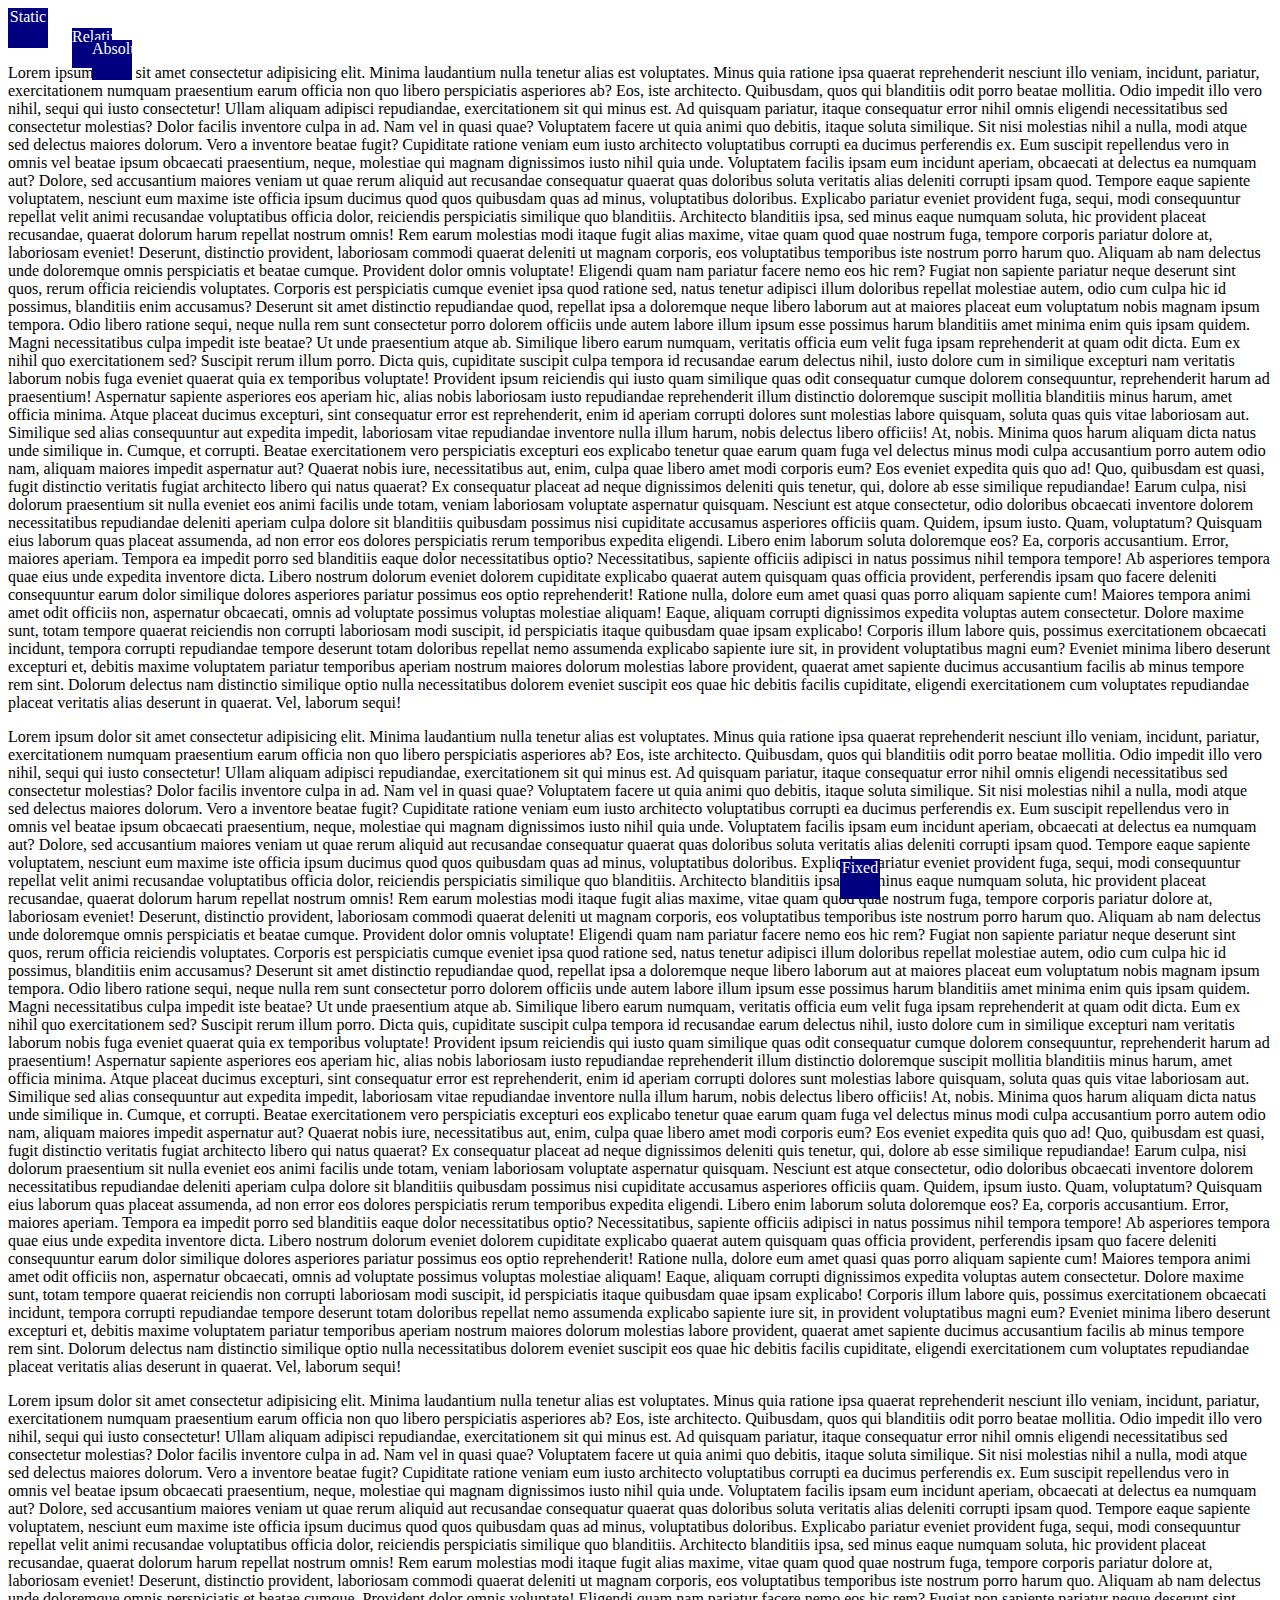
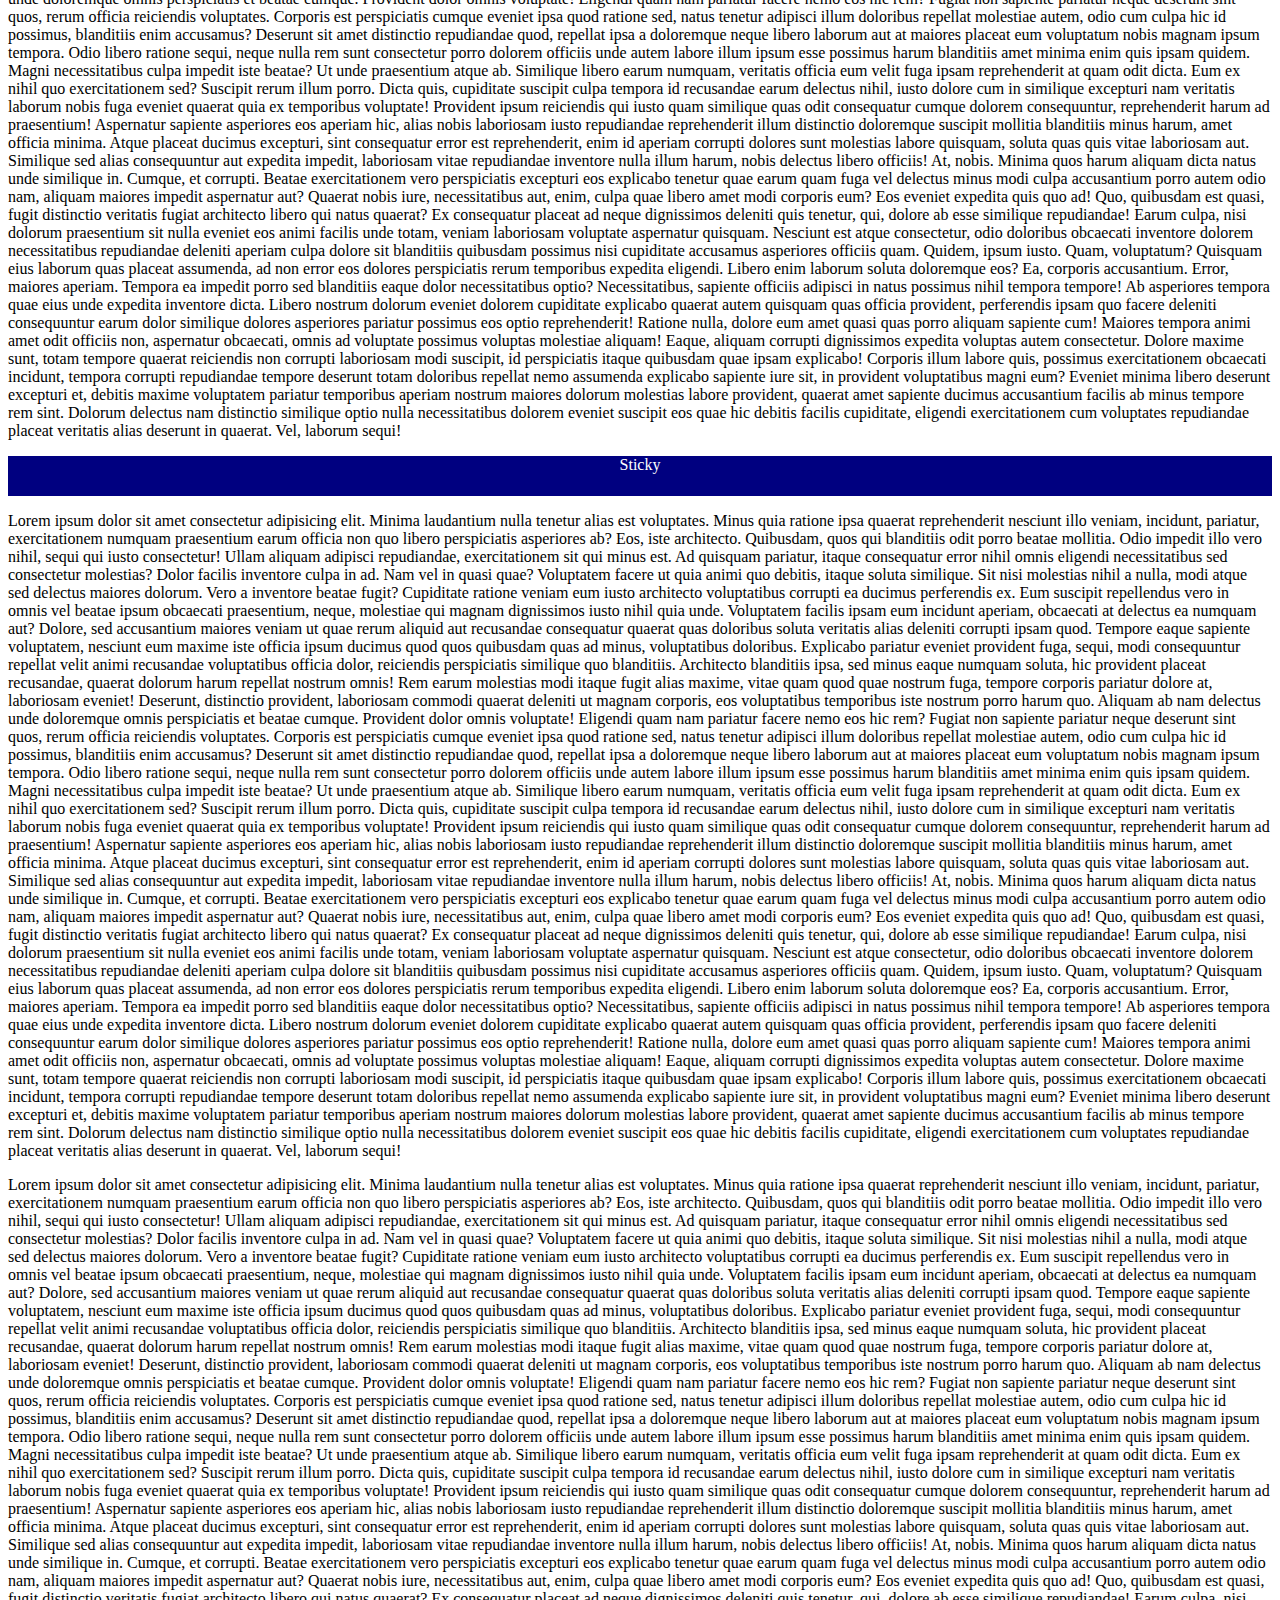
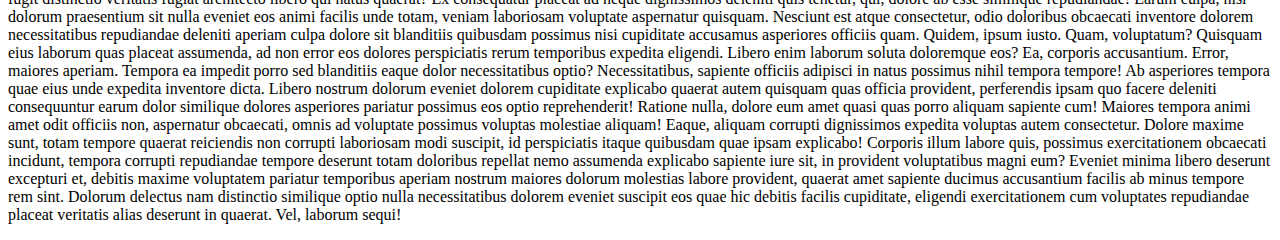
<file: Position.html>
<html>
    <head>
        <title>
            Position in HTML
        </title>
        <link rel="stylesheet" href="./PositionCSS.css">
    </head>
    <body>
   
        <div class="box" id="box1">Static</div>
        <div class="box" id="box2">Relative</div>
        <div class="box" id="box3">Absolute</div>
        <div class="box" id="box4">Fixed</div>
        <p>Lorem ipsum dolor sit amet consectetur adipisicing elit. Minima laudantium nulla tenetur alias est voluptates. Minus quia ratione ipsa quaerat reprehenderit nesciunt illo veniam, incidunt, pariatur, exercitationem numquam praesentium earum officia non quo libero perspiciatis asperiores ab? Eos, iste architecto. Quibusdam, quos qui blanditiis odit porro beatae mollitia. Odio impedit illo vero nihil, sequi qui iusto consectetur! Ullam aliquam adipisci repudiandae, exercitationem sit qui minus est. Ad quisquam pariatur, itaque consequatur error nihil omnis eligendi necessitatibus sed consectetur molestias? Dolor facilis inventore culpa in ad. Nam vel in quasi quae? Voluptatem facere ut quia animi quo debitis, itaque soluta similique. Sit nisi molestias nihil a nulla, modi atque sed delectus maiores dolorum. Vero a inventore beatae fugit? Cupiditate ratione veniam eum iusto architecto voluptatibus corrupti ea ducimus perferendis ex. Eum suscipit repellendus vero in omnis vel beatae ipsum obcaecati praesentium, neque, molestiae qui magnam dignissimos iusto nihil quia unde. Voluptatem facilis ipsam eum incidunt aperiam, obcaecati at delectus ea numquam aut? Dolore, sed accusantium maiores veniam ut quae rerum aliquid aut recusandae consequatur quaerat quas doloribus soluta veritatis alias deleniti corrupti ipsam quod. Tempore eaque sapiente voluptatem, nesciunt eum maxime iste officia ipsum ducimus quod quos quibusdam quas ad minus, voluptatibus doloribus. Explicabo pariatur eveniet provident fuga, sequi, modi consequuntur repellat velit animi recusandae voluptatibus officia dolor, reiciendis perspiciatis similique quo blanditiis. Architecto blanditiis ipsa, sed minus eaque numquam soluta, hic provident placeat recusandae, quaerat dolorum harum repellat nostrum omnis! Rem earum molestias modi itaque fugit alias maxime, vitae quam quod quae nostrum fuga, tempore corporis pariatur dolore at, laboriosam eveniet! Deserunt, distinctio provident, laboriosam commodi quaerat deleniti ut magnam corporis, eos voluptatibus temporibus iste nostrum porro harum quo. Aliquam ab nam delectus unde doloremque omnis perspiciatis et beatae cumque. Provident dolor omnis voluptate! Eligendi quam nam pariatur facere nemo eos hic rem? Fugiat non sapiente pariatur neque deserunt sint quos, rerum officia reiciendis voluptates. Corporis est perspiciatis cumque eveniet ipsa quod ratione sed, natus tenetur adipisci illum doloribus repellat molestiae autem, odio cum culpa hic id possimus, blanditiis enim accusamus? Deserunt sit amet distinctio repudiandae quod, repellat ipsa a doloremque neque libero laborum aut at maiores placeat eum voluptatum nobis magnam ipsum tempora. Odio libero ratione sequi, neque nulla rem sunt consectetur porro dolorem officiis unde autem labore illum ipsum esse possimus harum blanditiis amet minima enim quis ipsam quidem. Magni necessitatibus culpa impedit iste beatae? Ut unde praesentium atque ab. Similique libero earum numquam, veritatis officia eum velit fuga ipsam reprehenderit at quam odit dicta. Eum ex nihil quo exercitationem sed? Suscipit rerum illum porro. Dicta quis, cupiditate suscipit culpa tempora id recusandae earum delectus nihil, iusto dolore cum in similique excepturi nam veritatis laborum nobis fuga eveniet quaerat quia ex temporibus voluptate! Provident ipsum reiciendis qui iusto quam similique quas odit consequatur cumque dolorem consequuntur, reprehenderit harum ad praesentium! Aspernatur sapiente asperiores eos aperiam hic, alias nobis laboriosam iusto repudiandae reprehenderit illum distinctio doloremque suscipit mollitia blanditiis minus harum, amet officia minima. Atque placeat ducimus excepturi, sint consequatur error est reprehenderit, enim id aperiam corrupti dolores sunt molestias labore quisquam, soluta quas quis vitae laboriosam aut. Similique sed alias consequuntur aut expedita impedit, laboriosam vitae repudiandae inventore nulla illum harum, nobis delectus libero officiis! At, nobis. Minima quos harum aliquam dicta natus unde similique in. Cumque, et corrupti. Beatae exercitationem vero perspiciatis excepturi eos explicabo tenetur quae earum quam fuga vel delectus minus modi culpa accusantium porro autem odio nam, aliquam maiores impedit aspernatur aut? Quaerat nobis iure, necessitatibus aut, enim, culpa quae libero amet modi corporis eum? Eos eveniet expedita quis quo ad! Quo, quibusdam est quasi, fugit distinctio veritatis fugiat architecto libero qui natus quaerat? Ex consequatur placeat ad neque dignissimos deleniti quis tenetur, qui, dolore ab esse similique repudiandae! Earum culpa, nisi dolorum praesentium sit nulla eveniet eos animi facilis unde totam, veniam laboriosam voluptate aspernatur quisquam. Nesciunt est atque consectetur, odio doloribus obcaecati inventore dolorem necessitatibus repudiandae deleniti aperiam culpa dolore sit blanditiis quibusdam possimus nisi cupiditate accusamus asperiores officiis quam. Quidem, ipsum iusto. Quam, voluptatum? Quisquam eius laborum quas placeat assumenda, ad non error eos dolores perspiciatis rerum temporibus expedita eligendi. Libero enim laborum soluta doloremque eos? Ea, corporis accusantium. Error, maiores aperiam. Tempora ea impedit porro sed blanditiis eaque dolor necessitatibus optio? Necessitatibus, sapiente officiis adipisci in natus possimus nihil tempora tempore! Ab asperiores tempora quae eius unde expedita inventore dicta. Libero nostrum dolorum eveniet dolorem cupiditate explicabo quaerat autem quisquam quas officia provident, perferendis ipsam quo facere deleniti consequuntur earum dolor similique dolores asperiores pariatur possimus eos optio reprehenderit! Ratione nulla, dolore eum amet quasi quas porro aliquam sapiente cum! Maiores tempora animi amet odit officiis non, aspernatur obcaecati, omnis ad voluptate possimus voluptas molestiae aliquam! Eaque, aliquam corrupti dignissimos expedita voluptas autem consectetur. Dolore maxime sunt, totam tempore quaerat reiciendis non corrupti laboriosam modi suscipit, id perspiciatis itaque quibusdam quae ipsam explicabo! Corporis illum labore quis, possimus exercitationem obcaecati incidunt, tempora corrupti repudiandae tempore deserunt totam doloribus repellat nemo assumenda explicabo sapiente iure sit, in provident voluptatibus magni eum? Eveniet minima libero deserunt excepturi et, debitis maxime voluptatem pariatur temporibus aperiam nostrum maiores dolorum molestias labore provident, quaerat amet sapiente ducimus accusantium facilis ab minus tempore rem sint. Dolorum delectus nam distinctio similique optio nulla necessitatibus dolorem eveniet suscipit eos quae hic debitis facilis cupiditate, eligendi exercitationem cum voluptates repudiandae placeat veritatis alias deserunt in quaerat. Vel, laborum sequi!</p>
        
        <p>Lorem ipsum dolor sit amet consectetur adipisicing elit. Minima laudantium nulla tenetur alias est voluptates. Minus quia ratione ipsa quaerat reprehenderit nesciunt illo veniam, incidunt, pariatur, exercitationem numquam praesentium earum officia non quo libero perspiciatis asperiores ab? Eos, iste architecto. Quibusdam, quos qui blanditiis odit porro beatae mollitia. Odio impedit illo vero nihil, sequi qui iusto consectetur! Ullam aliquam adipisci repudiandae, exercitationem sit qui minus est. Ad quisquam pariatur, itaque consequatur error nihil omnis eligendi necessitatibus sed consectetur molestias? Dolor facilis inventore culpa in ad. Nam vel in quasi quae? Voluptatem facere ut quia animi quo debitis, itaque soluta similique. Sit nisi molestias nihil a nulla, modi atque sed delectus maiores dolorum. Vero a inventore beatae fugit? Cupiditate ratione veniam eum iusto architecto voluptatibus corrupti ea ducimus perferendis ex. Eum suscipit repellendus vero in omnis vel beatae ipsum obcaecati praesentium, neque, molestiae qui magnam dignissimos iusto nihil quia unde. Voluptatem facilis ipsam eum incidunt aperiam, obcaecati at delectus ea numquam aut? Dolore, sed accusantium maiores veniam ut quae rerum aliquid aut recusandae consequatur quaerat quas doloribus soluta veritatis alias deleniti corrupti ipsam quod. Tempore eaque sapiente voluptatem, nesciunt eum maxime iste officia ipsum ducimus quod quos quibusdam quas ad minus, voluptatibus doloribus. Explicabo pariatur eveniet provident fuga, sequi, modi consequuntur repellat velit animi recusandae voluptatibus officia dolor, reiciendis perspiciatis similique quo blanditiis. Architecto blanditiis ipsa, sed minus eaque numquam soluta, hic provident placeat recusandae, quaerat dolorum harum repellat nostrum omnis! Rem earum molestias modi itaque fugit alias maxime, vitae quam quod quae nostrum fuga, tempore corporis pariatur dolore at, laboriosam eveniet! Deserunt, distinctio provident, laboriosam commodi quaerat deleniti ut magnam corporis, eos voluptatibus temporibus iste nostrum porro harum quo. Aliquam ab nam delectus unde doloremque omnis perspiciatis et beatae cumque. Provident dolor omnis voluptate! Eligendi quam nam pariatur facere nemo eos hic rem? Fugiat non sapiente pariatur neque deserunt sint quos, rerum officia reiciendis voluptates. Corporis est perspiciatis cumque eveniet ipsa quod ratione sed, natus tenetur adipisci illum doloribus repellat molestiae autem, odio cum culpa hic id possimus, blanditiis enim accusamus? Deserunt sit amet distinctio repudiandae quod, repellat ipsa a doloremque neque libero laborum aut at maiores placeat eum voluptatum nobis magnam ipsum tempora. Odio libero ratione sequi, neque nulla rem sunt consectetur porro dolorem officiis unde autem labore illum ipsum esse possimus harum blanditiis amet minima enim quis ipsam quidem. Magni necessitatibus culpa impedit iste beatae? Ut unde praesentium atque ab. Similique libero earum numquam, veritatis officia eum velit fuga ipsam reprehenderit at quam odit dicta. Eum ex nihil quo exercitationem sed? Suscipit rerum illum porro. Dicta quis, cupiditate suscipit culpa tempora id recusandae earum delectus nihil, iusto dolore cum in similique excepturi nam veritatis laborum nobis fuga eveniet quaerat quia ex temporibus voluptate! Provident ipsum reiciendis qui iusto quam similique quas odit consequatur cumque dolorem consequuntur, reprehenderit harum ad praesentium! Aspernatur sapiente asperiores eos aperiam hic, alias nobis laboriosam iusto repudiandae reprehenderit illum distinctio doloremque suscipit mollitia blanditiis minus harum, amet officia minima. Atque placeat ducimus excepturi, sint consequatur error est reprehenderit, enim id aperiam corrupti dolores sunt molestias labore quisquam, soluta quas quis vitae laboriosam aut. Similique sed alias consequuntur aut expedita impedit, laboriosam vitae repudiandae inventore nulla illum harum, nobis delectus libero officiis! At, nobis. Minima quos harum aliquam dicta natus unde similique in. Cumque, et corrupti. Beatae exercitationem vero perspiciatis excepturi eos explicabo tenetur quae earum quam fuga vel delectus minus modi culpa accusantium porro autem odio nam, aliquam maiores impedit aspernatur aut? Quaerat nobis iure, necessitatibus aut, enim, culpa quae libero amet modi corporis eum? Eos eveniet expedita quis quo ad! Quo, quibusdam est quasi, fugit distinctio veritatis fugiat architecto libero qui natus quaerat? Ex consequatur placeat ad neque dignissimos deleniti quis tenetur, qui, dolore ab esse similique repudiandae! Earum culpa, nisi dolorum praesentium sit nulla eveniet eos animi facilis unde totam, veniam laboriosam voluptate aspernatur quisquam. Nesciunt est atque consectetur, odio doloribus obcaecati inventore dolorem necessitatibus repudiandae deleniti aperiam culpa dolore sit blanditiis quibusdam possimus nisi cupiditate accusamus asperiores officiis quam. Quidem, ipsum iusto. Quam, voluptatum? Quisquam eius laborum quas placeat assumenda, ad non error eos dolores perspiciatis rerum temporibus expedita eligendi. Libero enim laborum soluta doloremque eos? Ea, corporis accusantium. Error, maiores aperiam. Tempora ea impedit porro sed blanditiis eaque dolor necessitatibus optio? Necessitatibus, sapiente officiis adipisci in natus possimus nihil tempora tempore! Ab asperiores tempora quae eius unde expedita inventore dicta. Libero nostrum dolorum eveniet dolorem cupiditate explicabo quaerat autem quisquam quas officia provident, perferendis ipsam quo facere deleniti consequuntur earum dolor similique dolores asperiores pariatur possimus eos optio reprehenderit! Ratione nulla, dolore eum amet quasi quas porro aliquam sapiente cum! Maiores tempora animi amet odit officiis non, aspernatur obcaecati, omnis ad voluptate possimus voluptas molestiae aliquam! Eaque, aliquam corrupti dignissimos expedita voluptas autem consectetur. Dolore maxime sunt, totam tempore quaerat reiciendis non corrupti laboriosam modi suscipit, id perspiciatis itaque quibusdam quae ipsam explicabo! Corporis illum labore quis, possimus exercitationem obcaecati incidunt, tempora corrupti repudiandae tempore deserunt totam doloribus repellat nemo assumenda explicabo sapiente iure sit, in provident voluptatibus magni eum? Eveniet minima libero deserunt excepturi et, debitis maxime voluptatem pariatur temporibus aperiam nostrum maiores dolorum molestias labore provident, quaerat amet sapiente ducimus accusantium facilis ab minus tempore rem sint. Dolorum delectus nam distinctio similique optio nulla necessitatibus dolorem eveniet suscipit eos quae hic debitis facilis cupiditate, eligendi exercitationem cum voluptates repudiandae placeat veritatis alias deserunt in quaerat. Vel, laborum sequi!</p>
        <p>Lorem ipsum dolor sit amet consectetur adipisicing elit. Minima laudantium nulla tenetur alias est voluptates. Minus quia ratione ipsa quaerat reprehenderit nesciunt illo veniam, incidunt, pariatur, exercitationem numquam praesentium earum officia non quo libero perspiciatis asperiores ab? Eos, iste architecto. Quibusdam, quos qui blanditiis odit porro beatae mollitia. Odio impedit illo vero nihil, sequi qui iusto consectetur! Ullam aliquam adipisci repudiandae, exercitationem sit qui minus est. Ad quisquam pariatur, itaque consequatur error nihil omnis eligendi necessitatibus sed consectetur molestias? Dolor facilis inventore culpa in ad. Nam vel in quasi quae? Voluptatem facere ut quia animi quo debitis, itaque soluta similique. Sit nisi molestias nihil a nulla, modi atque sed delectus maiores dolorum. Vero a inventore beatae fugit? Cupiditate ratione veniam eum iusto architecto voluptatibus corrupti ea ducimus perferendis ex. Eum suscipit repellendus vero in omnis vel beatae ipsum obcaecati praesentium, neque, molestiae qui magnam dignissimos iusto nihil quia unde. Voluptatem facilis ipsam eum incidunt aperiam, obcaecati at delectus ea numquam aut? Dolore, sed accusantium maiores veniam ut quae rerum aliquid aut recusandae consequatur quaerat quas doloribus soluta veritatis alias deleniti corrupti ipsam quod. Tempore eaque sapiente voluptatem, nesciunt eum maxime iste officia ipsum ducimus quod quos quibusdam quas ad minus, voluptatibus doloribus. Explicabo pariatur eveniet provident fuga, sequi, modi consequuntur repellat velit animi recusandae voluptatibus officia dolor, reiciendis perspiciatis similique quo blanditiis. Architecto blanditiis ipsa, sed minus eaque numquam soluta, hic provident placeat recusandae, quaerat dolorum harum repellat nostrum omnis! Rem earum molestias modi itaque fugit alias maxime, vitae quam quod quae nostrum fuga, tempore corporis pariatur dolore at, laboriosam eveniet! Deserunt, distinctio provident, laboriosam commodi quaerat deleniti ut magnam corporis, eos voluptatibus temporibus iste nostrum porro harum quo. Aliquam ab nam delectus unde doloremque omnis perspiciatis et beatae cumque. Provident dolor omnis voluptate! Eligendi quam nam pariatur facere nemo eos hic rem? Fugiat non sapiente pariatur neque deserunt sint quos, rerum officia reiciendis voluptates. Corporis est perspiciatis cumque eveniet ipsa quod ratione sed, natus tenetur adipisci illum doloribus repellat molestiae autem, odio cum culpa hic id possimus, blanditiis enim accusamus? Deserunt sit amet distinctio repudiandae quod, repellat ipsa a doloremque neque libero laborum aut at maiores placeat eum voluptatum nobis magnam ipsum tempora. Odio libero ratione sequi, neque nulla rem sunt consectetur porro dolorem officiis unde autem labore illum ipsum esse possimus harum blanditiis amet minima enim quis ipsam quidem. Magni necessitatibus culpa impedit iste beatae? Ut unde praesentium atque ab. Similique libero earum numquam, veritatis officia eum velit fuga ipsam reprehenderit at quam odit dicta. Eum ex nihil quo exercitationem sed? Suscipit rerum illum porro. Dicta quis, cupiditate suscipit culpa tempora id recusandae earum delectus nihil, iusto dolore cum in similique excepturi nam veritatis laborum nobis fuga eveniet quaerat quia ex temporibus voluptate! Provident ipsum reiciendis qui iusto quam similique quas odit consequatur cumque dolorem consequuntur, reprehenderit harum ad praesentium! Aspernatur sapiente asperiores eos aperiam hic, alias nobis laboriosam iusto repudiandae reprehenderit illum distinctio doloremque suscipit mollitia blanditiis minus harum, amet officia minima. Atque placeat ducimus excepturi, sint consequatur error est reprehenderit, enim id aperiam corrupti dolores sunt molestias labore quisquam, soluta quas quis vitae laboriosam aut. Similique sed alias consequuntur aut expedita impedit, laboriosam vitae repudiandae inventore nulla illum harum, nobis delectus libero officiis! At, nobis. Minima quos harum aliquam dicta natus unde similique in. Cumque, et corrupti. Beatae exercitationem vero perspiciatis excepturi eos explicabo tenetur quae earum quam fuga vel delectus minus modi culpa accusantium porro autem odio nam, aliquam maiores impedit aspernatur aut? Quaerat nobis iure, necessitatibus aut, enim, culpa quae libero amet modi corporis eum? Eos eveniet expedita quis quo ad! Quo, quibusdam est quasi, fugit distinctio veritatis fugiat architecto libero qui natus quaerat? Ex consequatur placeat ad neque dignissimos deleniti quis tenetur, qui, dolore ab esse similique repudiandae! Earum culpa, nisi dolorum praesentium sit nulla eveniet eos animi facilis unde totam, veniam laboriosam voluptate aspernatur quisquam. Nesciunt est atque consectetur, odio doloribus obcaecati inventore dolorem necessitatibus repudiandae deleniti aperiam culpa dolore sit blanditiis quibusdam possimus nisi cupiditate accusamus asperiores officiis quam. Quidem, ipsum iusto. Quam, voluptatum? Quisquam eius laborum quas placeat assumenda, ad non error eos dolores perspiciatis rerum temporibus expedita eligendi. Libero enim laborum soluta doloremque eos? Ea, corporis accusantium. Error, maiores aperiam. Tempora ea impedit porro sed blanditiis eaque dolor necessitatibus optio? Necessitatibus, sapiente officiis adipisci in natus possimus nihil tempora tempore! Ab asperiores tempora quae eius unde expedita inventore dicta. Libero nostrum dolorum eveniet dolorem cupiditate explicabo quaerat autem quisquam quas officia provident, perferendis ipsam quo facere deleniti consequuntur earum dolor similique dolores asperiores pariatur possimus eos optio reprehenderit! Ratione nulla, dolore eum amet quasi quas porro aliquam sapiente cum! Maiores tempora animi amet odit officiis non, aspernatur obcaecati, omnis ad voluptate possimus voluptas molestiae aliquam! Eaque, aliquam corrupti dignissimos expedita voluptas autem consectetur. Dolore maxime sunt, totam tempore quaerat reiciendis non corrupti laboriosam modi suscipit, id perspiciatis itaque quibusdam quae ipsam explicabo! Corporis illum labore quis, possimus exercitationem obcaecati incidunt, tempora corrupti repudiandae tempore deserunt totam doloribus repellat nemo assumenda explicabo sapiente iure sit, in provident voluptatibus magni eum? Eveniet minima libero deserunt excepturi et, debitis maxime voluptatem pariatur temporibus aperiam nostrum maiores dolorum molestias labore provident, quaerat amet sapiente ducimus accusantium facilis ab minus tempore rem sint. Dolorum delectus nam distinctio similique optio nulla necessitatibus dolorem eveniet suscipit eos quae hic debitis facilis cupiditate, eligendi exercitationem cum voluptates repudiandae placeat veritatis alias deserunt in quaerat. Vel, laborum sequi!</p>
        <div class="box" id="box5">Sticky</div>
        <p>Lorem ipsum dolor sit amet consectetur adipisicing elit. Minima laudantium nulla tenetur alias est voluptates. Minus quia ratione ipsa quaerat reprehenderit nesciunt illo veniam, incidunt, pariatur, exercitationem numquam praesentium earum officia non quo libero perspiciatis asperiores ab? Eos, iste architecto. Quibusdam, quos qui blanditiis odit porro beatae mollitia. Odio impedit illo vero nihil, sequi qui iusto consectetur! Ullam aliquam adipisci repudiandae, exercitationem sit qui minus est. Ad quisquam pariatur, itaque consequatur error nihil omnis eligendi necessitatibus sed consectetur molestias? Dolor facilis inventore culpa in ad. Nam vel in quasi quae? Voluptatem facere ut quia animi quo debitis, itaque soluta similique. Sit nisi molestias nihil a nulla, modi atque sed delectus maiores dolorum. Vero a inventore beatae fugit? Cupiditate ratione veniam eum iusto architecto voluptatibus corrupti ea ducimus perferendis ex. Eum suscipit repellendus vero in omnis vel beatae ipsum obcaecati praesentium, neque, molestiae qui magnam dignissimos iusto nihil quia unde. Voluptatem facilis ipsam eum incidunt aperiam, obcaecati at delectus ea numquam aut? Dolore, sed accusantium maiores veniam ut quae rerum aliquid aut recusandae consequatur quaerat quas doloribus soluta veritatis alias deleniti corrupti ipsam quod. Tempore eaque sapiente voluptatem, nesciunt eum maxime iste officia ipsum ducimus quod quos quibusdam quas ad minus, voluptatibus doloribus. Explicabo pariatur eveniet provident fuga, sequi, modi consequuntur repellat velit animi recusandae voluptatibus officia dolor, reiciendis perspiciatis similique quo blanditiis. Architecto blanditiis ipsa, sed minus eaque numquam soluta, hic provident placeat recusandae, quaerat dolorum harum repellat nostrum omnis! Rem earum molestias modi itaque fugit alias maxime, vitae quam quod quae nostrum fuga, tempore corporis pariatur dolore at, laboriosam eveniet! Deserunt, distinctio provident, laboriosam commodi quaerat deleniti ut magnam corporis, eos voluptatibus temporibus iste nostrum porro harum quo. Aliquam ab nam delectus unde doloremque omnis perspiciatis et beatae cumque. Provident dolor omnis voluptate! Eligendi quam nam pariatur facere nemo eos hic rem? Fugiat non sapiente pariatur neque deserunt sint quos, rerum officia reiciendis voluptates. Corporis est perspiciatis cumque eveniet ipsa quod ratione sed, natus tenetur adipisci illum doloribus repellat molestiae autem, odio cum culpa hic id possimus, blanditiis enim accusamus? Deserunt sit amet distinctio repudiandae quod, repellat ipsa a doloremque neque libero laborum aut at maiores placeat eum voluptatum nobis magnam ipsum tempora. Odio libero ratione sequi, neque nulla rem sunt consectetur porro dolorem officiis unde autem labore illum ipsum esse possimus harum blanditiis amet minima enim quis ipsam quidem. Magni necessitatibus culpa impedit iste beatae? Ut unde praesentium atque ab. Similique libero earum numquam, veritatis officia eum velit fuga ipsam reprehenderit at quam odit dicta. Eum ex nihil quo exercitationem sed? Suscipit rerum illum porro. Dicta quis, cupiditate suscipit culpa tempora id recusandae earum delectus nihil, iusto dolore cum in similique excepturi nam veritatis laborum nobis fuga eveniet quaerat quia ex temporibus voluptate! Provident ipsum reiciendis qui iusto quam similique quas odit consequatur cumque dolorem consequuntur, reprehenderit harum ad praesentium! Aspernatur sapiente asperiores eos aperiam hic, alias nobis laboriosam iusto repudiandae reprehenderit illum distinctio doloremque suscipit mollitia blanditiis minus harum, amet officia minima. Atque placeat ducimus excepturi, sint consequatur error est reprehenderit, enim id aperiam corrupti dolores sunt molestias labore quisquam, soluta quas quis vitae laboriosam aut. Similique sed alias consequuntur aut expedita impedit, laboriosam vitae repudiandae inventore nulla illum harum, nobis delectus libero officiis! At, nobis. Minima quos harum aliquam dicta natus unde similique in. Cumque, et corrupti. Beatae exercitationem vero perspiciatis excepturi eos explicabo tenetur quae earum quam fuga vel delectus minus modi culpa accusantium porro autem odio nam, aliquam maiores impedit aspernatur aut? Quaerat nobis iure, necessitatibus aut, enim, culpa quae libero amet modi corporis eum? Eos eveniet expedita quis quo ad! Quo, quibusdam est quasi, fugit distinctio veritatis fugiat architecto libero qui natus quaerat? Ex consequatur placeat ad neque dignissimos deleniti quis tenetur, qui, dolore ab esse similique repudiandae! Earum culpa, nisi dolorum praesentium sit nulla eveniet eos animi facilis unde totam, veniam laboriosam voluptate aspernatur quisquam. Nesciunt est atque consectetur, odio doloribus obcaecati inventore dolorem necessitatibus repudiandae deleniti aperiam culpa dolore sit blanditiis quibusdam possimus nisi cupiditate accusamus asperiores officiis quam. Quidem, ipsum iusto. Quam, voluptatum? Quisquam eius laborum quas placeat assumenda, ad non error eos dolores perspiciatis rerum temporibus expedita eligendi. Libero enim laborum soluta doloremque eos? Ea, corporis accusantium. Error, maiores aperiam. Tempora ea impedit porro sed blanditiis eaque dolor necessitatibus optio? Necessitatibus, sapiente officiis adipisci in natus possimus nihil tempora tempore! Ab asperiores tempora quae eius unde expedita inventore dicta. Libero nostrum dolorum eveniet dolorem cupiditate explicabo quaerat autem quisquam quas officia provident, perferendis ipsam quo facere deleniti consequuntur earum dolor similique dolores asperiores pariatur possimus eos optio reprehenderit! Ratione nulla, dolore eum amet quasi quas porro aliquam sapiente cum! Maiores tempora animi amet odit officiis non, aspernatur obcaecati, omnis ad voluptate possimus voluptas molestiae aliquam! Eaque, aliquam corrupti dignissimos expedita voluptas autem consectetur. Dolore maxime sunt, totam tempore quaerat reiciendis non corrupti laboriosam modi suscipit, id perspiciatis itaque quibusdam quae ipsam explicabo! Corporis illum labore quis, possimus exercitationem obcaecati incidunt, tempora corrupti repudiandae tempore deserunt totam doloribus repellat nemo assumenda explicabo sapiente iure sit, in provident voluptatibus magni eum? Eveniet minima libero deserunt excepturi et, debitis maxime voluptatem pariatur temporibus aperiam nostrum maiores dolorum molestias labore provident, quaerat amet sapiente ducimus accusantium facilis ab minus tempore rem sint. Dolorum delectus nam distinctio similique optio nulla necessitatibus dolorem eveniet suscipit eos quae hic debitis facilis cupiditate, eligendi exercitationem cum voluptates repudiandae placeat veritatis alias deserunt in quaerat. Vel, laborum sequi!</p>
        <p>Lorem ipsum dolor sit amet consectetur adipisicing elit. Minima laudantium nulla tenetur alias est voluptates. Minus quia ratione ipsa quaerat reprehenderit nesciunt illo veniam, incidunt, pariatur, exercitationem numquam praesentium earum officia non quo libero perspiciatis asperiores ab? Eos, iste architecto. Quibusdam, quos qui blanditiis odit porro beatae mollitia. Odio impedit illo vero nihil, sequi qui iusto consectetur! Ullam aliquam adipisci repudiandae, exercitationem sit qui minus est. Ad quisquam pariatur, itaque consequatur error nihil omnis eligendi necessitatibus sed consectetur molestias? Dolor facilis inventore culpa in ad. Nam vel in quasi quae? Voluptatem facere ut quia animi quo debitis, itaque soluta similique. Sit nisi molestias nihil a nulla, modi atque sed delectus maiores dolorum. Vero a inventore beatae fugit? Cupiditate ratione veniam eum iusto architecto voluptatibus corrupti ea ducimus perferendis ex. Eum suscipit repellendus vero in omnis vel beatae ipsum obcaecati praesentium, neque, molestiae qui magnam dignissimos iusto nihil quia unde. Voluptatem facilis ipsam eum incidunt aperiam, obcaecati at delectus ea numquam aut? Dolore, sed accusantium maiores veniam ut quae rerum aliquid aut recusandae consequatur quaerat quas doloribus soluta veritatis alias deleniti corrupti ipsam quod. Tempore eaque sapiente voluptatem, nesciunt eum maxime iste officia ipsum ducimus quod quos quibusdam quas ad minus, voluptatibus doloribus. Explicabo pariatur eveniet provident fuga, sequi, modi consequuntur repellat velit animi recusandae voluptatibus officia dolor, reiciendis perspiciatis similique quo blanditiis. Architecto blanditiis ipsa, sed minus eaque numquam soluta, hic provident placeat recusandae, quaerat dolorum harum repellat nostrum omnis! Rem earum molestias modi itaque fugit alias maxime, vitae quam quod quae nostrum fuga, tempore corporis pariatur dolore at, laboriosam eveniet! Deserunt, distinctio provident, laboriosam commodi quaerat deleniti ut magnam corporis, eos voluptatibus temporibus iste nostrum porro harum quo. Aliquam ab nam delectus unde doloremque omnis perspiciatis et beatae cumque. Provident dolor omnis voluptate! Eligendi quam nam pariatur facere nemo eos hic rem? Fugiat non sapiente pariatur neque deserunt sint quos, rerum officia reiciendis voluptates. Corporis est perspiciatis cumque eveniet ipsa quod ratione sed, natus tenetur adipisci illum doloribus repellat molestiae autem, odio cum culpa hic id possimus, blanditiis enim accusamus? Deserunt sit amet distinctio repudiandae quod, repellat ipsa a doloremque neque libero laborum aut at maiores placeat eum voluptatum nobis magnam ipsum tempora. Odio libero ratione sequi, neque nulla rem sunt consectetur porro dolorem officiis unde autem labore illum ipsum esse possimus harum blanditiis amet minima enim quis ipsam quidem. Magni necessitatibus culpa impedit iste beatae? Ut unde praesentium atque ab. Similique libero earum numquam, veritatis officia eum velit fuga ipsam reprehenderit at quam odit dicta. Eum ex nihil quo exercitationem sed? Suscipit rerum illum porro. Dicta quis, cupiditate suscipit culpa tempora id recusandae earum delectus nihil, iusto dolore cum in similique excepturi nam veritatis laborum nobis fuga eveniet quaerat quia ex temporibus voluptate! Provident ipsum reiciendis qui iusto quam similique quas odit consequatur cumque dolorem consequuntur, reprehenderit harum ad praesentium! Aspernatur sapiente asperiores eos aperiam hic, alias nobis laboriosam iusto repudiandae reprehenderit illum distinctio doloremque suscipit mollitia blanditiis minus harum, amet officia minima. Atque placeat ducimus excepturi, sint consequatur error est reprehenderit, enim id aperiam corrupti dolores sunt molestias labore quisquam, soluta quas quis vitae laboriosam aut. Similique sed alias consequuntur aut expedita impedit, laboriosam vitae repudiandae inventore nulla illum harum, nobis delectus libero officiis! At, nobis. Minima quos harum aliquam dicta natus unde similique in. Cumque, et corrupti. Beatae exercitationem vero perspiciatis excepturi eos explicabo tenetur quae earum quam fuga vel delectus minus modi culpa accusantium porro autem odio nam, aliquam maiores impedit aspernatur aut? Quaerat nobis iure, necessitatibus aut, enim, culpa quae libero amet modi corporis eum? Eos eveniet expedita quis quo ad! Quo, quibusdam est quasi, fugit distinctio veritatis fugiat architecto libero qui natus quaerat? Ex consequatur placeat ad neque dignissimos deleniti quis tenetur, qui, dolore ab esse similique repudiandae! Earum culpa, nisi dolorum praesentium sit nulla eveniet eos animi facilis unde totam, veniam laboriosam voluptate aspernatur quisquam. Nesciunt est atque consectetur, odio doloribus obcaecati inventore dolorem necessitatibus repudiandae deleniti aperiam culpa dolore sit blanditiis quibusdam possimus nisi cupiditate accusamus asperiores officiis quam. Quidem, ipsum iusto. Quam, voluptatum? Quisquam eius laborum quas placeat assumenda, ad non error eos dolores perspiciatis rerum temporibus expedita eligendi. Libero enim laborum soluta doloremque eos? Ea, corporis accusantium. Error, maiores aperiam. Tempora ea impedit porro sed blanditiis eaque dolor necessitatibus optio? Necessitatibus, sapiente officiis adipisci in natus possimus nihil tempora tempore! Ab asperiores tempora quae eius unde expedita inventore dicta. Libero nostrum dolorum eveniet dolorem cupiditate explicabo quaerat autem quisquam quas officia provident, perferendis ipsam quo facere deleniti consequuntur earum dolor similique dolores asperiores pariatur possimus eos optio reprehenderit! Ratione nulla, dolore eum amet quasi quas porro aliquam sapiente cum! Maiores tempora animi amet odit officiis non, aspernatur obcaecati, omnis ad voluptate possimus voluptas molestiae aliquam! Eaque, aliquam corrupti dignissimos expedita voluptas autem consectetur. Dolore maxime sunt, totam tempore quaerat reiciendis non corrupti laboriosam modi suscipit, id perspiciatis itaque quibusdam quae ipsam explicabo! Corporis illum labore quis, possimus exercitationem obcaecati incidunt, tempora corrupti repudiandae tempore deserunt totam doloribus repellat nemo assumenda explicabo sapiente iure sit, in provident voluptatibus magni eum? Eveniet minima libero deserunt excepturi et, debitis maxime voluptatem pariatur temporibus aperiam nostrum maiores dolorum molestias labore provident, quaerat amet sapiente ducimus accusantium facilis ab minus tempore rem sint. Dolorum delectus nam distinctio similique optio nulla necessitatibus dolorem eveniet suscipit eos quae hic debitis facilis cupiditate, eligendi exercitationem cum voluptates repudiandae placeat veritatis alias deserunt in quaerat. Vel, laborum sequi!</p>
    </body>
</html>
</file>
<file: style.css>
/* Universal Selector */

*{
    background-color: antiquewhite;
    color: white;
}

/* selector by tag name  */

h1{
    background-color: navajowhite;
    color: black;
    text-align: center;
}

p{
    color: black;
}


/* selector by class name  */

.box{
    background-color: navy;
}

/* selector by id  */

#box2{
    background-color: green;
}




/* COLORS in CSS  */

#box4{
    background: linear-gradient(black, green);
}
#box5{
    background: radial-gradient(black, green);
}

/* border in css  with border radius*/

.border{
    border: 2px solid black ;
    text-align: left;
    border-radius: 50px;
}

/* margin in CSS  */

.margin{
    border: 2px solid green;
    color: blue;
    margin-top: 40px;
    margin-left: 20px;
    margin-right: 20px;
    margin-bottom: 40px;
    /* margin: 40px 20px 20px 40px;  */
}

/* padding in CSS  */

.padding{
    padding-top: 20px;
    padding-left: 40px;
    padding-bottom: 20px;
    padding-right: 40px;
    /* padding: 40px 20px 20px 40px; */
}

/* outline in css  */

.outline{
    outline-width: 2px;
    outline-style: solid;
    outline-color: yellow;
    /* outline: 2px solid red; */
}

/* height and width in CSS  */

.height, .width{
    height: 75vh;
    width: 60vw;
    border: 3px solid black;
    margin: 10px;
    background-color: navy;}

div{
    padding-bottom:10px;
    border-bottom: 4px solid black;
}

/* text properties  */

#text1{
    text-decoration: none;
    text-transform: capitalise;
    text-shadow: 2px solid black;
    text-align: center;
}


#text2{
    text-decoration: underline;
    text-transform: uppercase;
    text-align: left;
}
</file>
<file: Animation.css>
.container{
    background-color: navy;
}

.box{
    background-color: blue;
    height: 300px;
    width: 300px;
    display: grid;
    place-items: center;
    position: relative;
    animation-name: box-movement-x;
    animation-duration: 3s;
    animation-iteration-count: infinite;
    animation-timing-function: ease;
}

@keyframes box-movement-x{
    0%{
        top: 0px;
        left: 0px;
    }
    25%{
        top: 0px;
        left: 300px;
    }
    50%{
        top: 300px;
        left: 300px;
    }
    100%{
        top: 300px;
        left: 0px;
    }
}
</file>
<file: Display.css>
.box{
    background-color: navy;
    color: white;
    border: 2px solid black;
    text-align: center;
}

#box1{
    display: none;
}

#box2{
    display: block;
    height: 90px;
    width: 90px;
}

#box3{
    display: inline;
    height: 90px;  /*display inline does not provides with the facility of setting height and width but padding and margin can be provided */
    width: 90px;
    padding: 10px;
    margin: 40px;
}

#box4{
    display: inline-block;
    /* height: 90px; */
    width: 90px;
    padding: 40px;
    margin: 50px;
}
</file>
<file: externalcss.css>
h1{
    background-color: navy;
    color: white;
    text-align: center;
}
p{
    background-color: green;
    color: white;
}
</file>
<file: FlexboxCSS.css>
/*
1. FlexBox : Flexible + Box.
2. Flexbox is makes it easier to align the items within a container.
3. It is direction agnostic.
*/

.flex-items{
    background-color: navy;
    border: 2px solid black;
    color: white;
    margin: 4px;
    height: 120px;
    width: 120px;
}

.flex-container{
    height: 100vh;
    width: 100vw;
    display: flex;
    border: 2px solid green;
    /* flex-direction: column; */
    /* flex-direction: column-reverse; */
    /* flex-direction: row; */
    /* flex-direction: row-reverse; */

    /* flex-wrap: wrap;
    flex-wrap: wrap-reverse;
    flex-wrap: nowrap; */

    /* justify-content: center;
    justify-content: flex-start;
    justify-content: flex-end;
    justify-content: space-around;
    justify-content: space-between;
    justify-content: space-evenly; */


    /* align-items: center;
    align-items: start;
    align-items: stretch; */
}


/*
**********************Conclusion ********************************
1. To make a container flex we have to set its display to flex.
2. After setting it to flex following properties can be added to a flex container.
    1. Flex-direction: sets the direction in which the items are arranged. There are 
                       four possible direction which can be provided to the flex direction property.
                        1. Row
                        2. Row-reverse
                        3. Column
                        4. Column-reverse
    2. Flex-wrap: Wraps helps in making the webpage responsive. By arranging them in 
                  next line whenever required. These three possible value can be passed to the flex wrap property.
                        1. Wrap
                        2. NoWrap
                        3. Wrap-Reverse
    3. Justify-content : It aligns the flex items. Following 5 arrangement can be 
                        passed.
                        1. Center (Most Used)
                        2. Flex-start
                        3. Flex-end
                        4. Space-between
                        5. Space-around
    4. Align-Items : It aligns the flex items.
                        1. Center
                        2. Flex-start
                        3. Flex-end
                        4. Strech
                        5. Baseline

*/
</file>
<file: Grid.css>
*{
    margin: 0;
}

.main{
    width: 100vw;
    height: 100vh;
    display: grid;
    grid-template-columns: auto auto auto auto;
    /* column-gap: 2px;
    row-gap: 2px; */
    gap: 2px 2px;
}

.box{
    background-color: navy;
    color: white;
    display: grid;
    /* display: flex;
    align-items: center;
    justify-content: center; */
    place-items: center;
}

#box1, #box14{
    grid-column: 1/4 span;
    grid-column-start: 1;
}

#box2{
    grid-row: 1/2 span;
    grid-row-start: 2;
}


#box3{
    grid-column: 1/2 span;
    grid-row-start: 2;
    grid-column-start: 2;
}

#box4{
    grid-row: 1/2 span;
    grid-row-start: 2;
}

#box10{
    grid-row: 1/2 span;
    grid-row-start: 4;
    grid-column-start: 4;
}
</file>
<file: MediaQueryGrid.css>
* {
    margin: 0;
    padding: 0;
}

.main {
    height: 100vh;
    width: 100vw;
    display: grid;
    grid-template-columns: auto auto auto auto auto auto;
    gap: 2px;
}

.box {
    color: white;
    background-color: navy;
    display: grid;
    justify-content: center;
    align-items: center;
}

#box1,
#box14 {
    grid-column: 1/6 span;
}

@media only screen and (min-width: 1280px) and (max-width: 1920px) {
    .main {
        height: 150vh;
        grid-template-columns: auto auto auto auto;
    }

    .box {
        background-color: green;
    }

    #box1,
    #box14 {
        grid-column: 1/4 span;
    }
}

@media only screen and (min-width: 1080px) and (max-width: 1279px) {
    .main {
        height: 200vh;
        grid-template-columns: auto auto auto;
    }

    .box {
        background-color: red;
    }

    #box1,
    #box14 {
        grid-column: 1/3 span;
    }
}

@media only screen and (min-width: 768px) and (max-width: 1079px) {
    .main {
        height: 250vh;
        grid-template-columns: auto auto;
    }

    .box {
        background-color: violet;
    }

    #box1,
    #box14 {
        grid-column: 1/2 span;
    }
}


@media only screen and (min-width: 0px) and (max-width: 767px) {
    .main {
        height: 400vh;
        grid-template-columns: auto;
    }

    .box {
        background-color: black;
    }

    #box1,
    #box14 {
        grid-column: 1/1 span;
    }
}
</file>
<file: PositionCSS.css>
.box{
    background-color: navy;
    color: white;
    text-align: center;
    display: inline-block;
    height: 40px;
    width: 40px;
}

#box1{
    /* 
    1. Static position is the byt default positoin of the webpage
    2. Top, Bottom, Left and Right properties does not affect the element.
    */
    position: static; 
}

#box2{
    /*
    Properties : 
    1. It is the relative positiom of the element with respect to its initial position.
    2. It accepts the left, right, top and bottom properties.
    3. Other elements of the webpage will not be affected by the current position of the relative position holding element.
    */
    position: relative;
    top: 20px;
    left: 20px;
}



#box3{
    position: absolute;
    top: 40px;
    /*
    1. Element is positioned with the respect to the positon of its first(nearest positoined) parent.
    2. In case, that there is no nearest positoned element then the element holding the absolute position will move along the scrolling of the webpage.
    3. In that case element will be removed completely from the normal flow and will overlap other elements.
    4. Absolute position will accept the top, bottom, left and right position.
    */
}

#box4{
    position: fixed;
    /*
    1. Element is position with respect to the viewport which means that it always remains in the same position even if the page is scrolled.
    2. Top, Bottom, Left and Right properties can be used in the fixed position.
    3. In that case element is completley removed from the normal flow of the webpage and will overlap other elements.
    */ 
    right: 400px;
    bottom: 1px;
}

#box5{
    position: sticky;
    /*
    1. Element is placed on the basis of the user's scrolling.
    2. An element with sticky position lies between the relative and fixed position based on the user's scrolling.
    3. Element is positioned relative untill a specific position in the viewport is met. Then it sticks in the position just liked the fixed.
    4. Top, Bottom, Left and Right position can also be used.
    */
    top : 50px;
    width: 100%;
}
</file>
